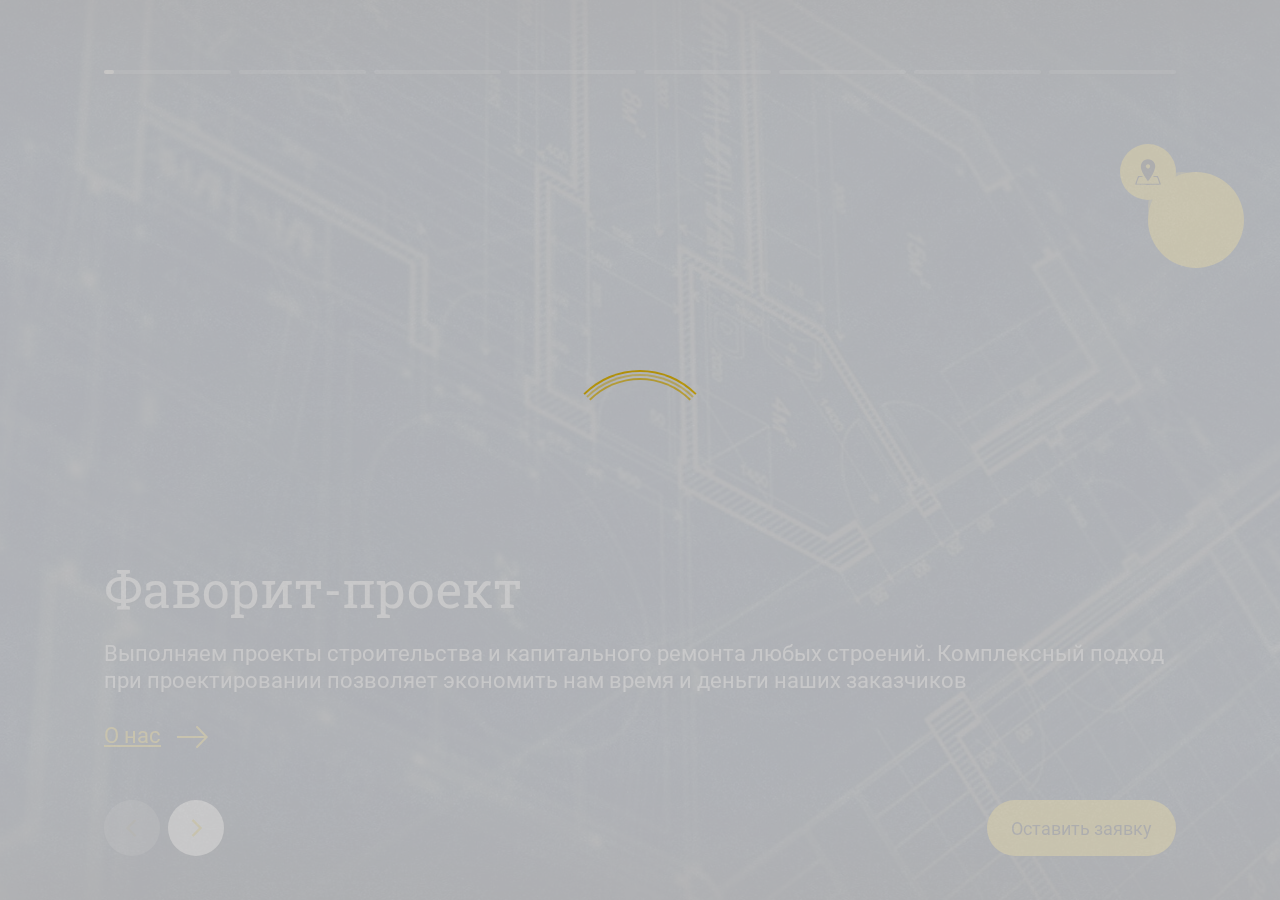
<file: index.html>
<!DOCTYPE html>
<html lang="ru">

<head>
  <meta charset="UTF-8">
  <meta http-equiv="X-UA-Compatible" content="IE=edge">
  <meta name="viewport" content="width=device-width, initial-scale=1.0">
  <!-- meta name="author" content="tarantul web development zone | www.tarantul.zone" / -->
  <meta name="description" content="Приглашаю мужчин и пары из Москвы и МО на банную программу для отдыха и наслаждения, включающую в себя нежные парения в бане и авторский чувственный массаж">
  <!--link rel="canonical" href=""-->
  <link rel="preconnect" href="https://fonts.googleapis.com">
  <link rel="preconnect" href="https://fonts.gstatic.com" crossorigin>
  <link href="https://fonts.googleapis.com/css2?family=Roboto+Slab:wght@600&display=swap" rel="stylesheet">
  <link href="https://fonts.googleapis.com/css2?family=Roboto:wght@400&display=swap" rel="stylesheet">

  <!--link href="fonts/Roboto/Slab/Bold/style.css?1231" rel="stylesheet">
  <link href="fonts/Roboto/Classic/Bold/style.css?1231" rel="stylesheet"-->

  <style>
    body,
    .preloader {
      overflow: hidden;
    }

    body,
    .content_font {
      font-family: "Roboto", serif;
    }

    strong,
    .accent_font {
      font-family: "Roboto Slab", serif;
    }

    a,
    .accent_color {
      color: #fc0;
    }

    .accent_bg_color {
      background-color: #fc0;
    }

    .accent_fill svg g,
    .accent_fill svg path {
      fill: #fc0 !important;
    }

    .content_color {
      color: #fff;
    }

    .content_bg_color {
      background-color: #fff;
    }

    .content_fill svg g,
    .content_fill svg path {
      fill: #000 !important;
    }

    .preloader {
      position: absolute;
      top: 0;
      right: 0;
      bottom: 0;
      left: 0;
      z-index: 1000;
      align-items: center;
      justify-content: center;
      padding: 24px;
      padding: clamp(24px, 7.5vw, 96px);
      background-color: #FFF;
    }

    .preloader.opened {
      display: flex;
      transform: translate(0, 0);
    }

    .preloader:not(.opened) {
      display: none;
      transform: translate(0, -100%);
    }

    .preloader>div {
      position: relative;
    }

    .preloader>div:not(.logo),
    .preloader>div:not(.logo):before,
    .preloader>div:not(.logo):after {
      border-radius: 50%;
      border: 2px solid transparent;
      border-top-color: #fc0;
      animation-name: preloader;
    }

    .preloader>div,
    .preloader>.logo svg {
      width: 100%;
      height: 100%;
      max-width: 160px;
      max-height: 160px;
    }

    .preloader>div:not(.logo) {
      animation-duration: 2s;
    }

    .preloader>div:not(.logo):before,
    .preloader>div:not(.logo):after {
      content: "";
      position: absolute;
    }

    .preloader>div:not(.logo):before {
      top: 2px;
      left: 2px;
      right: 2px;
      bottom: 2px;
      animation-duration: 3s;
      opacity: .5;
    }

    .preloader>div:not(.logo):after {
      top: 6px;
      left: 6px;
      right: 6px;
      bottom: 6px;
      animation-duration: 1.5s;
      opacity: .75;
    }

    @keyframes preloader {
      0% {
        transform: rotate(0deg);
      }

      100% {
        transform: rotate(360deg);
      }
    }

    .preloader.opened+.wrapper {
      opacity: 0;
    }

    .preloader.opened {
      opacity: 1;
    }

    @keyframes pulse {
      from {
        transform: scale3d(1, 1, 1);
      }

      50% {
        transform: scale3d(1.05, 1.05, 1.05);
      }

      to {
        transform: scale3d(1, 1, 1);
      }
    }

    .preloader>div,
    .preloader>div:before,
    .preloader>div:after {
      animation-timing-function: linear;
      animation-iteration-count: infinite;
      animation-fill-mode: both;
    }

    .preloader>.logo {
      animation-name: pulse;
      animation-duration: 1.5s;
    }
  </style>

  <script defer src="https://ajax.googleapis.com/ajax/libs/jquery/3.7.0/jquery.min.js"></script>
  <!--script defer src="https://cdn.jsdelivr.net/npm/swiper@9/swiper-bundle.min.js"></script-->
  <!--script defer src="js/jquery.min.js"></script-->
  <script defer src="js/template.js"></script>
  <script defer src="js/swiper.min.js"></script>
  <script>
    function loadJS(source) {
      "use strict";
      var s = document.getElementsByTagName("head")[0],
        sc = document.createElement("script");
      sc.defer = true;
      sc.src = source + "?" + Date.now();
      s.appendChild(sc);
      return false;
    }

    function loadCSS(source) {
      "use strict";
      let s = document.getElementsByTagName("head")[0];
      let sc = document.createElement("link");
      sc.rel = "stylesheet";
      sc.href = source + "?" + Date.now();
      s.appendChild(sc);
      return false;
    }

    let jsonCSS = JSON.parse('[{"source":"css/reset.css"},{"source":"css/style.css"},{"source":"css/button.css"},{"source":"css/swiper.css"},{"source":"css/contacts.css"}]');
    jsonCSS.forEach(function(e, i) {
      setTimeout(function() {
        loadCSS(jsonCSS[i].source);
      }, 250);
    });
  </script>
  <title>«ФАВОРИТ-ПРОЕКТ» — проектирование и строительство</title>
</head>

<body class="circle" style="background-image:url(img/bg.jpg?31052023)">

  <div class="preloader opened">
    <div></div>
    <!--div class="logo">
      <svg width="111" height="140" viewBox="0 0 111 140" fill="none" xmlns="http://www.w3.org/2000/svg">
        <path d="M13.4282 50.8541C13.4282 30.0114 28.4349 12.5036 48.2771 8.66854C48.2771 8.33506 48.4438 8.00157 48.4438 7.66809C27.9347 11.3364 12.4277 29.3445 12.4277 50.8541V61.3588C12.7612 61.3588 13.0947 61.192 13.4282 61.0253V50.8541Z" fill="##fc0"></path>
        <path d="M83.6261 17.8393C84.1263 17.8393 84.4598 17.6726 84.96 17.6726C78.7906 12.3368 71.1205 8.66853 62.6167 7.50134C62.4499 7.83483 62.4499 8.16831 62.2832 8.50179C70.2868 9.50224 77.6234 12.8371 83.6261 17.8393Z" fill="#fc0"></path>
        <path d="M99.2999 42.35C98.9665 42.5167 98.7997 42.6835 98.4662 42.8502C98.9665 45.3513 99.1332 48.0192 99.1332 50.8538V84.7023V95.8739C99.1332 119.551 79.958 138.726 56.2807 138.726C37.6057 138.726 21.7652 126.721 15.9293 110.214C14.2619 105.712 13.4282 100.876 13.4282 95.8739V94.2065L13.2614 94.3732C13.0947 94.7067 12.7612 95.0402 12.4277 95.207V95.8739C12.4277 100.876 13.2614 105.545 14.7621 110.047C20.5981 127.221 37.1054 139.727 56.2807 139.727C78.2905 139.727 96.4653 123.386 99.6334 102.377C99.9669 100.209 100.134 98.0416 100.134 95.8739V50.8538C100.134 48.0192 99.8002 45.1846 99.2999 42.35Z" fill="#fc0"></path>
        <path d="M20.5996 44.518C21.0998 43.1841 22.6005 42.3504 23.9344 42.5171C25.2684 42.6839 26.6023 43.5176 27.436 44.518C25.1016 43.5176 22.6005 43.5176 20.5996 44.518Z" fill="#fc0"></path>
        <path d="M26.6013 82.3682C27.7685 80.8675 27.6017 78.5331 26.4345 77.1992C26.9348 78.1997 26.4345 79.5336 25.7676 80.534C25.1006 81.5345 24.2669 82.3682 23.9334 83.5354C23.5999 84.7026 23.7667 86.0365 24.7671 86.7035C24.4337 85.8698 24.6004 84.8693 24.9339 84.2023C25.4341 83.3686 26.1011 82.8684 26.6013 82.3682Z" fill="#fc0"></path>
        <path d="M19.5991 102.877C19.5991 97.3749 25.2683 100.043 27.2692 104.378C29.6035 109.214 38.9411 108.38 37.9406 102.21C34.9393 106.546 32.6049 104.712 32.6049 102.044C32.6049 99.3758 28.6031 96.5412 26.4355 100.376C24.7681 96.708 29.2701 95.0405 29.2701 95.0405C22.4337 91.2055 30.4373 87.8707 25.9352 88.2042C24.768 88.2042 23.4341 87.5372 22.7672 86.5367C21.7667 85.3696 22.2669 83.7021 22.7672 82.2015C23.6009 80.3673 24.7681 78.5332 25.6018 76.5323C26.4355 74.5314 26.6022 72.3637 25.6018 70.5296C24.9348 69.3624 23.9343 68.5287 23.2674 67.5282C21.6 65.0271 22.2669 61.5256 24.4346 59.6914C25.2683 59.0244 26.102 58.6909 27.1024 58.6909C28.1029 58.6909 29.1033 59.3579 29.4368 60.1916C29.7703 61.1921 29.4368 62.3593 28.6031 63.193C27.7694 63.8599 26.7689 64.1934 25.6018 64.3601C26.2687 65.5273 27.9361 65.6941 28.9366 65.0271C30.1038 64.3601 30.7707 63.193 31.271 62.0258C32.1047 59.8581 32.4382 57.5238 32.1047 55.3561C31.7712 53.0217 30.9375 50.6874 30.7707 48.353C30.7707 45.6851 31.7712 43.184 33.2719 41.0164C34.7725 38.8487 36.6067 37.0146 38.4408 35.1804C35.106 36.3476 32.1047 38.682 30.2705 41.6833C29.4368 43.0173 28.9366 44.3512 27.6026 45.1849C26.6022 45.8519 25.435 46.0186 24.1011 46.1853C22.9339 46.3521 21.6 46.3521 20.5995 46.8523C19.4323 47.3525 18.4319 48.353 18.5986 49.5202C19.4323 49.0199 20.4328 48.6865 21.4332 49.02C22.4337 49.3534 22.9339 50.5206 22.6004 51.5211C22.2669 52.5215 20.933 52.855 19.9326 52.855C18.9321 52.855 17.5982 52.855 16.7645 53.3552C14.7636 54.8559 16.2643 58.5242 14.4301 60.3584C14.0966 60.6918 13.5964 61.0253 13.0962 61.1921C12.7627 61.3588 12.4292 61.3588 12.0957 61.5255C11.7622 61.6923 11.262 61.6923 10.9285 61.6923C9.76133 62.0258 8.42741 62.526 7.92719 63.6932C8.26067 62.6927 9.92808 62.6927 10.4283 63.6932C10.9285 64.5269 10.595 65.8608 9.76134 66.361C8.92763 67.028 7.92719 67.5282 6.92674 67.1948C1.25754 65.8608 0.423828 71.53 0.423828 71.53C1.75776 71.53 3.25843 72.5305 3.59191 73.8644C3.92539 75.1983 2.75821 76.8657 1.25753 76.699C1.09079 77.8662 2.59146 78.8666 3.75865 78.5332C4.92584 78.3664 6.09303 77.5327 6.92674 76.5323C7.42696 75.8653 8.42741 75.6986 9.5946 76.032C11.262 76.5323 11.5955 78.6999 10.7618 80.2006C10.2616 81.0343 8.76089 81.5345 7.09348 81.5345C5.42607 81.5345 2.7582 81.201 2.7582 84.7026C2.7582 84.7026 4.59236 82.2015 6.92674 83.7021C8.26067 84.5358 5.25932 86.8702 6.75999 88.5376C9.26111 84.5358 13.0962 90.7053 9.92808 92.7062C8.92763 93.3731 7.5937 93.7066 5.5928 91.8725C4.92584 94.5403 6.75999 95.7075 8.26066 96.041C9.59459 96.3745 11.0953 96.2077 12.0957 95.374C12.4292 95.2073 12.7627 94.8738 12.9294 94.5403L13.0962 94.3736C13.7631 93.5399 15.0971 93.0396 16.0975 93.5399C14.4301 94.0401 13.4296 103.044 19.5991 102.877Z" fill="#fc0"></path>
        <path d="M19.5991 102.877C19.5991 97.3749 25.2683 100.043 27.2692 104.378C29.6035 109.214 38.9411 108.38 37.9406 102.21C34.9393 106.546 32.6049 104.712 32.6049 102.044C32.6049 99.3758 28.6031 96.5412 26.4355 100.376C24.7681 96.708 29.2701 95.0405 29.2701 95.0405C22.4337 91.2055 30.4373 87.8707 25.9352 88.2042C24.768 88.2042 23.4341 87.5372 22.7672 86.5367C21.7667 85.3696 22.2669 83.7021 22.7672 82.2015C23.6009 80.3673 24.7681 78.5332 25.6018 76.5323C26.4355 74.5314 26.6022 72.3637 25.6018 70.5296C24.9348 69.3624 23.9343 68.5287 23.2674 67.5282C21.6 65.0271 22.2669 61.5256 24.4346 59.6914C25.2683 59.0244 26.102 58.6909 27.1024 58.6909C28.1029 58.6909 29.1033 59.3579 29.4368 60.1916C29.7703 61.1921 29.4368 62.3593 28.6031 63.193C27.7694 63.8599 26.7689 64.1934 25.6018 64.3601C26.2687 65.5273 27.9361 65.6941 28.9366 65.0271C30.1038 64.3601 30.7707 63.193 31.271 62.0258C32.1047 59.8581 32.4382 57.5238 32.1047 55.3561C31.7712 53.0217 30.9375 50.6874 30.7707 48.353C30.7707 45.6851 31.7712 43.184 33.2719 41.0164C34.7725 38.8487 36.6067 37.0146 38.4408 35.1804C35.106 36.3476 32.1047 38.682 30.2705 41.6833C29.4368 43.0173 28.9366 44.3512 27.6026 45.1849C26.6022 45.8519 25.435 46.0186 24.1011 46.1853C22.9339 46.3521 21.6 46.3521 20.5995 46.8523C19.4323 47.3525 18.4319 48.353 18.5986 49.5202C19.4323 49.0199 20.4328 48.6865 21.4332 49.02C22.4337 49.3534 22.9339 50.5206 22.6004 51.5211C22.2669 52.5215 20.933 52.855 19.9326 52.855C18.9321 52.855 17.5982 52.855 16.7645 53.3552C14.7636 54.8559 16.2643 58.5242 14.4301 60.3584C14.0966 60.6918 13.5964 61.0253 13.0962 61.1921C12.7627 61.3588 12.4292 61.3588 12.0957 61.5255C11.7622 61.6923 11.262 61.6923 10.9285 61.6923C9.76133 62.0258 8.42741 62.526 7.92719 63.6932C8.26067 62.6927 9.92808 62.6927 10.4283 63.6932C10.9285 64.5269 10.595 65.8608 9.76134 66.361C8.92763 67.028 7.92719 67.5282 6.92674 67.1948C1.25754 65.8608 0.423828 71.53 0.423828 71.53C1.75776 71.53 3.25843 72.5305 3.59191 73.8644C3.92539 75.1983 2.75821 76.8657 1.25753 76.699C1.09079 77.8662 2.59146 78.8666 3.75865 78.5332C4.92584 78.3664 6.09303 77.5327 6.92674 76.5323C7.42696 75.8653 8.42741 75.6986 9.5946 76.032C11.262 76.5323 11.5955 78.6999 10.7618 80.2006C10.2616 81.0343 8.76089 81.5345 7.09348 81.5345C5.42607 81.5345 2.7582 81.201 2.7582 84.7026C2.7582 84.7026 4.59236 82.2015 6.92674 83.7021C8.26067 84.5358 5.25932 86.8702 6.75999 88.5376C9.26111 84.5358 13.0962 90.7053 9.92808 92.7062C8.92763 93.3731 7.5937 93.7066 5.5928 91.8725C4.92584 94.5403 6.75999 95.7075 8.26066 96.041C9.59459 96.3745 11.0953 96.2077 12.0957 95.374C12.4292 95.2073 12.7627 94.8738 12.9294 94.5403L13.0962 94.3736C13.7631 93.5399 15.0971 93.0396 16.0975 93.5399C14.4301 94.0401 13.4296 103.044 19.5991 102.877Z" fill="#fc0"></path>
        <path d="M109.805 3.66638C108.138 10.8363 103.469 16.5055 93.9646 17.1724C90.9633 17.3392 87.7952 17.3392 84.9606 17.6726C84.4604 17.6726 84.1269 17.6726 83.6267 17.8394C78.1242 18.5063 73.7889 20.1738 73.7889 26.8434C73.6222 37.3481 76.29 46.3521 64.6182 49.02C64.6182 49.02 64.6182 48.1863 64.6182 47.6861C65.2851 47.3526 65.9521 47.1859 66.619 46.6856C69.1202 45.185 70.1206 41.8501 68.7867 39.1823C68.9534 41.0164 67.6195 42.5171 66.2856 43.5175C65.7853 44.0178 65.1184 44.3513 64.6182 44.6847C64.6182 44.1845 64.6182 43.851 64.4514 43.3508C64.6182 43.1841 64.7849 43.1841 64.9516 43.0173C67.4527 41.5167 68.4532 38.1818 67.1193 35.514C67.286 37.3481 64.6181 40.1827 63.9512 40.1827C62.9507 32.8461 60.4496 26.1765 54.1134 23.1751C45.6096 19.0066 41.4411 26.6767 40.7741 28.8443C40.7741 29.0111 40.6074 29.1778 40.2739 29.1778C38.273 29.678 33.771 31.0119 32.4371 33.3463C32.1036 33.8465 32.7706 34.3468 33.2708 34.18C35.4384 33.0128 40.2739 31.3454 44.109 33.6798L38.7733 40.1827L45.9431 35.514C46.2766 35.8475 46.4433 36.3477 46.7768 36.6812C51.6123 44.8515 35.7719 55.5229 36.2721 71.6968C36.6056 87.8707 53.113 91.0388 73.4554 89.8716C77.4572 89.7049 84.2936 89.3714 88.6289 89.3714C90.9633 89.3714 92.9642 91.2055 93.1309 93.5399C93.1309 93.5399 93.1309 93.5399 93.1309 93.7067C93.1309 95.5408 92.2972 97.2082 90.6298 97.8752C84.2936 100.71 79.9584 105.379 76.957 110.881C74.7894 111.215 69.9539 112.215 66.9525 114.216C69.1202 114.549 71.2878 114.549 73.2887 114.383C68.4532 115.716 62.117 117.717 57.4483 119.218C59.4492 119.885 62.117 119.885 64.9516 119.552C58.6155 121.552 50.9454 123.387 44.6092 122.553C47.6105 125.721 54.7804 125.387 61.7835 124.054C60.9498 124.387 60.1161 124.721 59.4492 125.054C59.4492 125.054 51.6123 127.722 45.1094 125.054C46.9436 126.888 49.1112 128.222 50.9454 129.056C38.1063 126.388 36.7724 117.717 36.6056 116.884C36.9391 121.886 39.607 125.554 42.6083 127.889C32.2703 122.72 29.4357 110.047 29.4357 110.047C29.1023 115.216 30.2694 119.218 32.1036 122.386C25.2672 114.883 25.4339 103.878 25.4339 103.878C24.4335 107.046 24.1 109.881 24.4335 112.382C23.0996 110.381 21.4321 107.88 19.2645 106.379C19.598 109.214 20.7652 111.881 21.7656 113.716L20.9319 113.215C19.2645 110.881 17.2636 107.379 16.7634 103.544C15.9297 106.046 15.9297 108.547 15.9297 110.548C16.0964 111.048 16.2632 111.548 16.5967 112.048C16.5967 112.215 16.7634 112.382 16.7634 112.548C16.9301 112.882 17.0969 113.215 17.2636 113.549C17.4304 113.716 17.4304 113.882 17.5971 114.216C17.7638 114.549 17.9306 114.883 18.0973 115.05C18.2641 115.216 18.2641 115.383 18.4308 115.717C18.5975 116.05 18.7643 116.217 18.931 116.55C19.0978 116.717 19.0978 117.05 19.2645 117.217C19.4313 117.551 19.598 117.717 19.7647 118.051C19.9315 118.218 20.0982 118.551 20.0982 118.718C20.265 119.051 20.4317 119.218 20.5984 119.552C20.7652 119.718 20.9319 120.052 21.0987 120.219C21.2654 120.385 21.4322 120.719 21.5989 120.885C21.7656 121.052 21.9324 121.219 22.0991 121.552C22.2659 121.719 22.4326 122.053 22.5993 122.219C22.7661 122.386 22.9328 122.553 23.0996 122.886C23.2663 123.053 23.4331 123.387 23.5998 123.553C23.7665 123.72 23.9333 123.887 24.1 124.22C24.2668 124.387 24.4335 124.721 24.6002 124.887C24.767 125.054 24.9337 125.221 25.1005 125.388C25.2672 125.554 25.4339 125.888 25.7674 126.054C25.9342 126.221 26.1009 126.388 26.2677 126.555C26.4344 126.721 26.6011 126.888 26.9346 127.222C27.1014 127.388 27.2681 127.555 27.4348 127.722C27.6016 127.889 27.9351 128.055 28.1018 128.389C28.2685 128.556 28.4353 128.722 28.7688 128.889C28.9355 129.056 29.269 129.223 29.4357 129.389C29.6025 129.556 29.7692 129.723 30.1027 129.89C30.2694 130.056 30.6029 130.223 30.7697 130.39C30.9364 130.556 31.2699 130.723 31.4366 130.89C31.6034 131.057 31.9369 131.223 32.1036 131.39C32.2703 131.557 32.6038 131.724 32.7706 131.89C32.9373 132.057 33.2708 132.224 33.4375 132.391C33.6043 132.557 33.9377 132.724 34.1045 132.891C34.2712 133.058 34.6047 133.224 34.7715 133.391C34.9382 133.558 35.2717 133.725 35.4384 133.725C35.6052 133.891 35.9387 134.058 36.1054 134.225C36.2721 134.392 36.6056 134.558 36.7723 134.558C37.1058 134.725 37.2726 134.892 37.6061 134.892C37.7728 135.058 38.1063 135.059 38.273 135.225C38.6065 135.392 38.7732 135.392 39.1067 135.559C39.2735 135.725 39.607 135.725 39.7737 135.892C40.1072 136.059 40.2739 136.059 40.6074 136.226C40.7741 136.392 41.1076 136.392 41.2744 136.559C41.6079 136.726 41.7746 136.726 42.1081 136.893C42.4416 137.059 42.6083 137.059 42.9418 137.226C43.2753 137.393 43.442 137.393 43.7755 137.56C44.109 137.56 44.2757 137.726 44.6092 137.726C44.9427 137.726 45.1094 137.893 45.4429 137.893C45.7764 137.893 45.9431 138.06 46.2766 138.06C46.6101 138.06 46.7768 138.227 47.1103 138.227C47.4438 138.227 47.6105 138.393 47.944 138.393C48.2775 138.393 48.4442 138.56 48.7777 138.56C49.1112 138.56 49.278 138.727 49.6114 138.727C49.9449 138.727 50.2784 138.894 50.4451 138.894C50.7786 138.894 50.9454 138.894 51.2788 139.06C51.6123 139.06 51.9458 139.06 52.1126 139.227C52.446 139.227 52.6128 139.227 52.9463 139.227C53.2797 139.227 53.6132 139.227 53.9467 139.227C54.2802 139.227 54.4469 139.227 54.7804 139.227C55.1139 139.227 55.4474 139.227 55.7809 139.227C56.1143 139.227 56.2811 139.227 56.6146 139.227C56.7813 139.227 57.1148 139.227 57.2815 139.227C57.7818 139.227 58.282 139.227 58.7822 139.227C58.9489 139.227 59.2824 139.227 59.4492 139.227C79.9584 138.06 96.6325 122.219 99.3003 102.21C99.6338 100.043 99.6338 97.8752 99.6338 95.7076V85.2029C97.7997 76.8658 89.9628 69.3624 75.4563 63.3598C75.4563 63.193 85.6275 64.3602 85.961 54.0222C85.961 53.8555 95.4653 55.6897 94.7983 44.3512C94.7983 44.3512 96.966 44.518 98.9669 43.5175C99.3003 43.3508 99.6338 43.1841 99.8006 43.0173C101.968 41.5167 103.636 38.5153 102.135 32.3459C102.302 32.3459 110.305 29.8448 107.304 20.8407C106.97 20.1738 113.64 17.1724 109.805 3.66638ZM31.2699 126.888H31.1032H30.9364C30.7697 126.721 27.1014 122.886 27.2681 120.552C27.2681 120.552 27.2681 120.385 27.4348 120.385H27.6016C27.6016 120.385 27.7683 120.385 27.7683 120.552V120.719C27.6016 122.72 31.2699 126.555 31.2699 126.555V126.721V126.888ZM33.4375 124.22C33.4375 124.054 33.6043 123.887 33.6043 123.887C33.771 123.887 33.9378 124.054 33.9378 124.054C34.1045 126.888 38.1063 128.722 38.1063 128.722C38.273 128.722 38.273 128.889 38.273 129.056C38.273 129.223 38.1063 129.223 38.1063 129.223C38.1063 129.223 38.1063 129.223 37.9395 129.223C37.7728 129.223 33.771 127.388 33.4375 124.22ZM43.9422 134.058C43.9422 134.225 43.7755 134.225 43.7755 134.225C43.7755 134.225 43.7755 134.225 43.6088 134.225C43.442 134.225 38.6065 132.391 37.7728 131.223V131.057C37.7728 131.057 37.7728 130.89 37.9395 130.89H38.1063C38.1063 130.89 38.273 130.89 38.273 131.057C38.7732 131.89 41.9413 133.224 43.9422 133.891C43.9422 133.891 44.109 133.891 44.109 134.058C43.9422 133.891 43.9422 134.058 43.9422 134.058ZM52.6128 134.392C52.6128 134.392 52.2793 134.392 51.7791 134.392C50.6119 134.392 48.611 134.225 46.4433 132.724C46.2766 132.724 46.2766 132.557 46.4433 132.391L46.6101 132.224H46.7768C49.7782 134.225 52.6128 133.725 52.6128 133.725C52.7795 133.725 52.9463 133.725 52.9463 133.891C52.9463 134.225 52.7795 134.392 52.6128 134.392ZM79.1246 21.1742C80.2918 20.007 82.126 19.5068 84.2936 19.6735C84.4604 19.6735 84.4604 19.8403 84.4604 20.007C84.4604 20.1738 84.2936 20.1738 84.1269 20.1738C81.9592 19.8403 80.4586 20.3405 79.2914 21.5077C76.957 23.8421 77.7907 28.3441 77.7907 28.3441C77.7907 28.5108 77.7907 28.6776 77.624 28.6776C77.4572 28.6776 77.4572 28.5108 77.2905 28.5108C77.4572 28.3441 76.6235 23.6753 79.1246 21.1742ZM92.9642 29.3445C93.1309 29.3445 93.2976 29.3445 93.2976 29.5113C93.2976 29.678 93.2977 29.8448 93.1309 29.8448C92.6307 29.8448 91.9637 30.0115 91.2968 30.0115C87.295 30.0115 83.6266 28.5108 83.4599 28.3441C83.2932 28.3441 83.2932 28.1774 83.2932 28.0106C83.2932 27.8439 83.4599 27.8439 83.6267 27.8439C83.7934 28.0106 88.4622 30.0115 92.9642 29.3445ZM77.4572 39.8492C77.4572 39.6825 77.624 39.6825 77.7907 39.8492L77.9575 40.016V40.1827C77.9575 40.1827 76.4568 42.5171 76.957 44.518C77.1237 45.3517 77.7907 46.0187 78.6244 46.5189C78.7912 46.5189 78.7912 46.6856 78.7912 46.8524C78.7912 47.0191 78.6244 47.0191 78.6244 47.0191C78.6244 47.0191 78.6244 47.0191 78.4577 47.0191C77.4572 46.5189 76.7903 45.6852 76.4568 44.6847C75.7898 42.3504 77.4572 39.8492 77.4572 39.8492ZM76.29 50.6874C76.4568 50.5207 76.6235 50.6874 76.6235 50.6874C76.6235 50.6874 78.4577 53.0218 82.4595 53.1885H82.6262V53.3553C82.6262 53.522 82.4595 53.6888 82.2927 53.6888C77.9575 53.522 76.1233 51.1876 76.1233 51.0209C76.1233 50.8542 76.1233 50.6874 76.29 50.6874ZM81.2923 40.8497C81.2923 40.6829 81.459 40.6829 81.6258 40.8497C81.6258 40.8497 83.6267 42.1836 86.1278 42.6838C86.1278 42.6838 86.2945 42.6838 86.2945 42.8506V43.0173C86.2945 43.1841 86.1278 43.1841 85.961 43.1841C83.2932 42.6838 81.2923 41.3499 81.1255 41.3499C81.2923 41.0164 81.2923 41.0164 81.2923 40.8497ZM66.2856 50.5207C66.4523 50.3539 66.619 50.3539 66.619 50.5207C66.619 50.5207 68.9534 52.6883 73.122 52.5216C73.2887 52.5216 73.4554 52.6883 73.4554 52.855C73.4554 53.0218 73.2887 53.1885 73.122 53.1885C72.9552 53.1885 72.7885 53.1885 72.6217 53.1885C68.6199 53.1885 66.2856 51.0209 66.2856 51.0209C66.2856 50.8542 66.2856 50.6874 66.2856 50.5207ZM60.2829 67.5283C60.2829 67.3615 60.4496 67.3615 60.6164 67.3615C60.6164 67.3615 63.7844 68.8622 66.1188 68.362H66.2856L66.4523 68.5287V68.6955L66.2856 68.8622C65.9521 68.8622 65.6186 69.029 65.2851 69.029C62.9507 69.029 60.6164 67.8618 60.4496 67.8618C60.2829 67.695 60.2829 67.5283 60.2829 67.5283ZM57.615 61.3589V61.1921C57.615 61.1921 57.615 61.0254 57.7818 61.0254H57.9485C57.9485 61.0254 58.1152 61.0254 58.1152 61.1921C58.282 61.3589 60.6164 64.1935 64.4514 64.1935C64.6182 64.1935 64.7849 64.3602 64.7849 64.5269C64.7849 64.6937 64.6182 64.8604 64.4514 64.8604C60.2829 64.6937 57.615 61.5256 57.615 61.3589ZM63.1175 73.531H63.2842C63.2842 73.531 69.4536 73.3642 71.6213 70.3629L71.788 70.1961H71.9548C72.1215 70.1961 72.1215 70.3629 71.9548 70.5296C69.6204 73.6977 63.451 73.8645 63.1175 74.0312C62.9507 74.0312 62.784 73.8644 62.784 73.6977C62.9507 73.6977 62.9507 73.6977 63.1175 73.531ZM70.2874 60.8586C69.6204 61.3589 68.7867 61.5256 67.6195 61.5256C66.1188 61.5256 64.6182 61.0254 64.4514 61.0254C64.4514 61.0254 64.2847 61.0254 64.2847 60.8586V60.6919C64.2847 60.5252 64.4514 60.5252 64.6182 60.5252C64.6182 60.5252 68.1197 61.6923 69.9539 60.3584C70.1206 60.3584 70.2874 60.3584 70.2874 60.3584V60.5252C70.4541 60.8586 70.2874 60.8586 70.2874 60.8586ZM65.2851 57.0236H65.4519H65.6186L65.7853 57.1903V57.3571C65.7853 57.3571 65.6186 57.3571 65.6186 57.5238H65.4519C62.117 57.5238 59.9494 54.5225 59.9494 54.3557V54.189C59.9494 54.189 59.9494 54.0222 60.1161 54.0222H60.2829C60.2829 54.0222 60.4496 54.0222 60.4496 54.189C60.1161 54.0222 62.2838 57.0236 65.2851 57.0236ZM61.7835 47.0191C61.9503 47.0191 62.117 47.1859 62.117 47.3526C62.117 48.353 62.4505 51.1876 63.451 51.8546C63.6177 51.8546 63.6177 52.0214 63.6177 52.1881L63.451 52.3548H63.2842C61.7835 51.5211 61.6168 47.6861 61.6168 47.5193C61.4501 47.1859 61.6168 47.0191 61.7835 47.0191ZM60.4496 43.6843C60.2829 43.6843 60.1161 43.5175 60.1161 43.3508C60.1161 40.016 58.1152 36.5144 58.1152 36.3477C58.1152 36.1809 58.1152 36.0142 58.282 36.0142H58.4487C58.4487 36.0142 58.6155 36.0142 58.6155 36.1809C58.7822 36.3477 60.7831 39.8492 60.7831 43.3508C60.7831 43.5175 60.6164 43.6843 60.4496 43.6843ZM56.7813 29.0111C56.948 28.8443 57.1148 28.8443 57.1148 29.0111C57.2815 29.1778 59.7826 31.6789 59.9494 33.6798V33.8466L59.7826 34.0133C59.6159 34.0133 59.4492 33.8466 59.4492 33.8466C59.2824 32.0124 56.7813 29.5113 56.7813 29.5113V29.3445C56.7813 29.1778 56.7813 29.1778 56.7813 29.0111ZM55.9476 42.8506C55.9476 42.8506 55.9476 42.6838 56.1143 42.6838H56.2811C56.2811 42.6838 56.4478 42.6838 56.4478 42.8506V43.0173C56.1143 47.5193 58.9489 49.5202 58.9489 49.5202L59.1157 49.687V49.8537L58.9489 50.0205H58.7822C58.4487 49.8537 55.6141 47.6861 55.9476 42.8506ZM56.9481 70.6964C57.1148 70.8631 57.1148 71.0298 57.1148 71.0298C57.1148 71.1966 56.9481 71.1966 56.9481 71.1966C56.9481 71.1966 56.948 71.1966 56.7813 71.1966C50.2784 68.0285 53.4465 59.358 53.4465 59.358C53.4465 59.1912 53.6132 59.1912 53.78 59.1912C53.9467 59.1912 53.9467 59.358 53.9467 59.5247C53.78 59.5247 50.7786 67.695 56.9481 70.6964ZM54.1134 51.6879C54.1134 51.6879 51.6123 55.0227 50.9454 57.1903C50.9454 57.3571 50.7786 57.3571 50.6119 57.3571C50.6119 57.3571 50.4451 57.3571 50.4451 57.1903V57.0236C51.1121 54.6892 53.6132 51.5211 53.6132 51.3544L53.78 51.1876H53.9467C54.1134 51.3544 54.2802 51.5211 54.1134 51.6879ZM50.1117 35.6807C50.2784 35.6807 50.4451 35.6807 50.4451 35.8474C50.4451 36.0142 52.2793 39.5158 51.2788 42.3504C51.2788 42.5171 51.1121 42.5171 51.1121 42.5171C51.1121 42.5171 51.1121 42.5171 50.9454 42.5171C50.9454 42.5171 50.7786 42.5171 50.7786 42.3504V42.1836C51.7791 39.5158 50.1117 36.1809 50.1117 36.0142C49.9449 35.8474 50.1117 35.6807 50.1117 35.6807ZM46.1099 50.1872L46.2766 50.0205H46.4433L46.6101 50.1872V50.3539C46.6101 50.3539 43.2753 54.0222 43.1085 56.0231C43.1085 56.1899 42.9418 56.1899 42.775 56.1899C42.775 56.1899 42.6083 56.1899 42.6083 56.0231V55.8564C42.775 54.0222 46.1099 50.3539 46.1099 50.1872ZM46.2766 76.0321C46.4433 76.1988 46.4433 76.3656 46.2766 76.3656L46.1099 76.5323H45.9431C43.7755 74.6982 44.6092 71.1966 44.6092 71.0298C44.6092 70.8631 44.7759 70.8631 44.9427 70.8631C45.1094 70.8631 45.1094 71.0298 45.1094 71.1966C45.1094 71.1966 44.2757 74.3647 46.2766 76.0321ZM44.6092 62.1926C44.6092 62.3593 44.4424 62.3593 44.2757 62.3593C44.2757 62.3593 44.109 62.3593 44.109 62.1926V62.0258C44.6092 59.0245 46.1099 57.1903 46.1099 57.0236C46.2766 56.8568 46.4433 56.8568 46.4433 57.0236C46.6101 57.1903 46.6101 57.3571 46.4433 57.3571C46.6101 57.5238 45.1094 59.358 44.6092 62.1926ZM40.9409 72.5305C40.7741 72.5305 40.6074 72.5305 40.6074 72.3638C39.4402 69.6959 40.4407 66.1944 40.4407 66.0276C40.4407 66.0276 40.4407 65.8609 40.6074 65.8609H40.7741C40.9409 65.8609 40.9409 66.0276 40.9409 66.1944C40.9409 66.1944 39.9404 69.6959 41.1076 72.197C41.1076 72.197 41.1076 72.3638 40.9409 72.5305ZM47.944 83.0352C47.944 83.202 47.7773 83.202 47.6105 83.202C44.7759 82.2015 42.1081 79.2002 41.9413 79.0334C41.7746 78.8667 41.9413 78.6999 41.9413 78.6999C42.1081 78.5332 42.2748 78.6999 42.2748 78.6999C42.4416 78.8667 44.9427 81.868 47.7773 82.7017C47.7773 82.7017 47.944 82.7017 47.944 82.8685C47.944 82.8685 47.944 82.8685 47.944 83.0352ZM48.1108 61.5256C47.2771 63.3598 46.7768 66.8613 46.7768 66.8613C46.7768 67.0281 46.6101 67.0281 46.4433 67.0281C46.4433 67.0281 46.2766 67.0281 46.2766 66.8613V66.6946C46.2766 66.5278 46.7768 63.193 47.6105 61.1921C47.6105 61.1921 47.6105 61.0254 47.7773 61.0254H47.944C47.944 61.0254 48.1108 61.0254 48.1108 61.1921C48.1108 61.3589 48.1108 61.5256 48.1108 61.5256ZM47.2771 30.0115C46.4433 30.0115 45.9431 29.3445 45.9431 28.6776C45.9431 28.5108 45.9431 28.5108 45.9431 28.3441C46.1099 27.6771 46.6101 27.1769 47.2771 27.1769C48.1108 27.1769 48.611 27.8439 48.611 28.5108C48.611 29.3445 48.1108 30.0115 47.2771 30.0115ZM49.4447 51.8546C49.4447 52.0213 49.2779 52.0213 49.2779 52.0213C49.2779 52.0213 49.2779 52.0213 49.1112 52.0213C48.9445 52.0213 48.9445 51.8546 48.9445 51.6879C50.1117 49.1867 53.6132 44.0178 53.6132 44.0178L53.78 43.851H53.9467L54.1134 44.0178V44.1845C53.78 44.8515 50.6119 49.5202 49.4447 51.8546ZM50.1117 73.6977H50.2784C50.2784 73.6977 50.4451 73.6977 50.4451 73.8645C50.4451 74.0312 51.9458 77.8662 54.9472 79.2002C54.9472 79.2002 55.1139 79.2002 55.1139 79.3669V79.5337C55.1139 79.7004 54.9472 79.7004 54.9472 79.7004C54.9472 79.7004 54.9472 79.7004 54.7804 79.7004C51.6123 78.3665 50.1117 74.3647 49.9449 74.1979C49.7782 73.8645 49.9449 73.6977 50.1117 73.6977ZM57.7818 84.3691C54.7804 84.0357 51.2789 81.868 51.1121 81.7013L50.9454 81.5346V81.3678L51.1121 81.2011H51.2788C51.4456 81.3678 54.7804 83.3687 57.615 83.7022C57.7817 83.7022 57.7818 83.8689 57.7818 84.0357C58.1152 84.3692 57.9485 84.3691 57.7818 84.3691ZM57.2815 75.3651C57.1148 75.1984 57.1148 75.0316 57.2815 75.0316C57.4483 74.8649 57.615 74.8649 57.615 75.0316C57.615 75.0316 62.4505 80.2006 70.6208 78.3665H70.7876L70.9543 78.5332V78.6999L70.7876 78.8667C69.6204 79.2002 68.4532 79.2002 67.286 79.2002C64.4514 79.2002 62.2838 78.3665 60.7831 77.6995C58.6155 76.8658 57.4483 75.5319 57.2815 75.3651ZM71.6213 87.3705L71.4545 87.5372C70.9543 87.704 70.2874 87.704 69.6204 87.704C66.7858 87.704 63.1175 87.2038 62.9507 87.2038C62.9507 87.2038 62.784 87.2038 62.784 87.037V86.8703C62.784 86.7035 62.9507 86.7035 63.1175 86.7035C63.1175 86.7035 68.9534 87.5372 71.4545 87.2038H71.6213L71.788 87.3705C71.6213 87.2038 71.6213 87.2038 71.6213 87.3705ZM77.1237 83.3687C73.9557 83.3687 69.4537 82.0348 69.4537 82.0348C69.4537 82.0348 69.2869 82.0348 69.2869 81.868V81.7013C69.2869 81.7013 69.2869 81.5346 69.4537 81.5346H69.6204C69.7871 81.5346 74.1224 82.8685 77.2905 82.8685C77.4572 82.8685 77.624 83.0352 77.624 83.202C77.4572 83.202 77.2905 83.3687 77.1237 83.3687ZM72.455 74.6982C72.6217 74.5314 76.1233 71.0299 79.4581 72.197C79.6249 72.197 79.6249 72.3638 79.6249 72.5305C79.6249 72.5305 79.6249 72.6973 79.4581 72.6973H79.2914C76.1233 71.5301 72.7885 75.0316 72.7885 75.0316H72.6217H72.455C72.455 75.0316 72.455 74.8649 72.455 74.6982ZM86.2945 86.5368C86.1278 86.7035 86.1278 86.7035 85.961 86.5368C82.7929 84.2024 79.1246 86.5368 78.9579 86.5368H78.7912C78.6244 86.5368 78.6244 86.5368 78.6244 86.3701V86.2033C78.6244 86.2033 78.6244 86.0366 78.7912 86.0366C78.7912 86.0366 82.9597 83.5354 86.2945 86.0366C86.2945 86.37 86.4613 86.5368 86.2945 86.5368ZM91.2968 81.5346C91.13 81.5346 91.13 81.3678 90.9633 81.3678C90.6298 78.8667 88.1287 77.8662 87.9619 77.8662C87.7952 77.8662 87.7952 77.6995 87.7952 77.5328C87.7952 77.366 87.9619 77.366 88.1287 77.366C88.2954 77.366 90.9633 78.5332 91.2968 81.3678C91.6302 81.3678 91.4635 81.3678 91.2968 81.5346ZM74.9561 115.717C74.9561 115.717 75.1228 115.55 74.9561 115.717C78.9579 114.049 83.4599 111.548 83.4599 111.548C83.6266 111.548 83.7934 111.548 83.7934 111.715C83.7934 111.881 83.7934 112.048 83.6267 112.048C83.4599 112.215 78.9579 114.716 75.1228 116.217C75.1228 116.217 75.1228 116.217 74.9561 116.217C74.7894 116.217 74.7894 116.217 74.7894 116.05C74.9561 115.883 74.9561 115.883 74.9561 115.717ZM66.4523 120.219C70.6208 120.052 75.6231 118.885 75.7898 118.885H75.9566L76.1233 119.051V119.218L75.9566 119.385C75.9566 119.385 70.7876 120.552 66.619 120.719C66.4523 120.719 66.2856 120.552 66.2856 120.552C66.2856 120.385 66.4523 120.219 66.4523 120.219ZM61.6168 126.054C65.6186 125.054 70.1206 123.22 70.6208 123.053H70.7876C70.7876 123.053 70.9543 123.053 70.9543 123.22C70.9543 123.387 70.9543 123.553 70.7876 123.553C70.7876 123.553 65.7853 125.554 61.7835 126.388C61.6168 126.388 61.6168 126.221 61.4501 126.221C61.4501 126.221 61.4501 126.221 61.6168 126.054ZM56.1143 129.223C56.1143 129.056 56.2811 129.056 56.4478 129.056C59.7826 130.056 62.4505 128.722 62.4505 128.556H62.6172C62.6172 128.556 62.784 128.556 62.784 128.722V128.889C62.784 128.889 62.784 129.056 62.6172 129.056C62.6172 129.056 60.9498 129.89 58.7822 129.89C57.9485 129.89 57.1148 129.723 56.1143 129.556C56.2811 129.556 56.1143 129.389 56.1143 129.223ZM55.7809 132.891C55.4474 132.891 55.1139 132.891 54.9472 132.891C54.9472 132.891 54.7804 132.891 54.7804 132.724V132.557C54.7804 132.557 54.7804 132.391 54.9472 132.391H55.1139C56.6146 132.557 59.6159 132.224 59.7826 132.224H59.9494L60.1161 132.391C60.1161 132.557 59.9494 132.724 59.9494 132.724C59.6159 132.724 57.4483 132.891 55.7809 132.891ZM64.6182 134.058C64.4514 134.225 62.784 135.059 60.2829 135.059C59.7827 135.059 59.1157 135.058 58.6155 134.892C58.4487 134.892 58.4487 134.725 58.4487 134.558C58.4487 134.392 58.6155 134.392 58.7822 134.392C61.9503 134.892 64.2847 133.558 64.4514 133.558C64.6182 133.558 64.7849 133.558 64.7849 133.725C64.7849 133.891 64.7849 134.058 64.6182 134.058ZM66.1188 129.723L65.9521 129.89H65.7853C65.6186 129.89 65.6186 129.723 65.6186 129.556C66.4523 128.055 70.9543 126.888 71.1211 126.888C71.2878 126.888 71.4545 126.888 71.4545 127.055C71.4545 127.222 71.4545 127.388 71.2878 127.388C71.1211 127.388 66.7858 128.556 66.1188 129.723ZM72.7885 130.723C72.7885 130.723 69.6204 131.89 67.6195 132.057C67.4527 132.057 67.286 131.89 67.286 131.89C67.286 131.724 67.4527 131.557 67.4527 131.557C69.4536 131.39 72.455 130.39 72.455 130.223H72.6217C72.6217 130.223 72.7885 130.223 72.7885 130.39C72.9552 130.556 72.7885 130.556 72.7885 130.723ZM75.7898 124.887C75.7898 124.721 75.7898 124.721 75.7898 124.887C75.9566 124.721 79.4581 123.887 80.4586 121.886C80.4586 121.719 80.6253 121.719 80.7921 121.719C80.9588 121.719 80.9588 121.886 80.9588 122.053C79.9583 124.387 76.29 125.221 76.1233 125.388C75.9566 125.388 75.9566 125.388 75.7898 125.221C75.6231 125.054 75.6231 124.887 75.7898 124.887ZM82.6262 126.388C82.4595 126.555 78.7912 129.389 76.4568 129.389C76.29 129.389 76.1233 129.389 75.9566 129.389C75.9566 129.389 75.7898 129.389 75.7898 129.223V129.056C75.7898 129.056 75.7898 128.889 75.9566 128.889H76.1233C78.1242 129.389 82.2927 126.054 82.2927 126.054C82.4595 125.888 82.6262 126.054 82.6262 126.054C82.7929 126.221 82.7929 126.388 82.6262 126.388ZM83.1264 116.55C80.6253 117.717 78.6244 120.219 78.6244 120.219L78.4577 120.385H78.2909L78.1242 120.219V120.052C78.2909 119.885 80.2918 117.384 82.793 116.383H82.9597C82.9597 116.383 83.1264 116.383 83.1264 116.55C83.1264 116.383 83.1264 116.383 83.1264 116.55ZM89.4626 115.717C88.9624 117.217 84.1269 121.719 83.9601 121.886H83.7934H83.6267V121.719V121.552C83.6267 121.552 88.4622 117.05 88.9624 115.55C88.9624 115.383 89.1291 115.383 89.2959 115.383C89.4626 115.383 89.4626 115.55 89.4626 115.717ZM87.1282 114.049H86.9615C86.9615 114.049 86.7947 114.049 86.7947 113.882C86.628 113.716 86.7947 113.549 86.7947 113.549C88.7956 111.881 89.6293 106.879 89.6293 106.712C89.6293 106.712 89.6293 106.546 89.7961 106.546H89.9628C89.9628 106.546 90.1296 106.546 90.1296 106.712V106.879C90.1296 107.213 89.2959 112.215 87.1282 114.049ZM86.4613 108.046C86.4613 108.213 86.2945 108.213 86.2945 108.213C86.2945 108.213 86.2945 108.213 86.1278 108.213C85.961 108.213 85.961 108.046 85.961 107.88C86.1278 107.713 88.7956 102.711 91.6302 101.877C91.797 101.877 91.9637 101.877 91.9637 102.044C91.9637 102.21 91.9637 102.377 91.797 102.377C89.1291 103.044 86.4613 107.88 86.4613 108.046ZM95.7988 99.3759C95.7988 99.5426 95.632 99.5426 95.632 99.5426C95.632 99.5426 95.632 99.5426 95.4653 99.5426C95.4653 99.5426 95.2986 99.5426 95.2986 99.3759V99.2091C96.4657 96.5413 95.632 92.873 95.632 92.873C95.632 92.7062 95.632 92.5395 95.7988 92.5395H95.9655L96.1323 92.7062C96.1323 92.873 96.966 96.708 95.7988 99.3759ZM95.1318 82.8685C95.2985 82.7017 95.4653 82.7017 95.4653 82.8685C96.299 83.7022 97.1327 87.2038 96.6325 89.2047C96.6325 89.3714 96.4657 89.3714 96.299 89.3714C96.299 89.3714 96.1323 89.3714 96.1323 89.2047V89.0379C96.6325 87.2038 95.9655 84.0357 95.1318 83.202V83.0352C94.9651 82.8685 94.9651 82.8685 95.1318 82.8685ZM94.7983 104.378C94.9651 104.378 95.1318 104.545 95.1318 104.712C95.1318 104.712 95.1318 110.881 92.4639 114.883L92.2972 115.05H92.1305L91.9637 114.883V114.716C94.6316 111.048 94.6316 104.878 94.6316 104.878C94.4648 104.545 94.6316 104.378 94.7983 104.378ZM94.4648 88.0375C94.4648 88.2042 94.2981 88.2042 94.1314 88.2042C93.9646 88.2042 93.9646 88.0375 93.9646 87.8707C94.1314 85.8698 91.6302 84.0357 91.4635 83.8689L91.2968 83.7022V83.5354L91.4635 83.3687H91.6302C91.9637 83.7022 94.6316 85.7031 94.4648 88.0375ZM87.6284 72.3638C87.6284 72.197 87.7952 72.197 87.9619 72.3638C88.1287 72.5305 92.2972 75.3651 93.1309 79.0334V79.2002L92.9642 79.3669C92.7974 79.3669 92.7974 79.3669 92.6307 79.2002C91.797 75.8653 87.6284 72.864 87.6284 72.864C87.6284 72.5305 87.4617 72.3638 87.6284 72.3638ZM86.628 81.5346H86.7947L86.9615 81.7013C86.9615 81.868 86.7947 82.0348 86.7947 82.0348H86.628C84.7938 82.0348 80.2918 80.2006 80.1251 80.0339C79.9583 80.0339 79.9583 79.8671 79.9583 79.7004C79.9583 79.7004 79.9583 79.5337 80.1251 79.5337H80.2918C80.2918 79.7004 84.7938 81.5346 86.628 81.5346ZM83.6267 75.6986V75.8653C83.6267 75.8653 83.6266 76.0321 83.4599 76.0321H83.2932C78.6244 75.0316 74.4559 78.6999 74.2891 78.6999H74.1224C74.1224 78.6999 73.9557 78.6999 73.9557 78.5332V78.3665C73.9557 78.3665 73.9557 78.1997 74.1224 78.1997C74.1224 78.3665 78.6244 74.5314 83.6267 75.6986C83.4599 75.6986 83.6267 75.6986 83.6267 75.6986ZM83.1264 71.0298L82.9597 71.1966H82.793C79.9584 69.1957 75.9566 68.5287 75.7898 68.5287C75.6231 68.5287 75.6231 68.362 75.6231 68.1953C75.6231 68.1953 75.6231 68.0285 75.7898 68.0285H75.9566C75.9566 68.0285 80.1251 68.6955 83.1264 70.6964C83.1264 70.6964 83.2932 70.8631 83.1264 71.0298ZM78.4577 66.0276L78.6244 66.1944V66.3611L78.4577 66.5278H78.2909C76.4568 65.0272 70.9543 64.3602 70.9543 64.3602C70.7876 64.3602 70.7876 64.1935 70.7876 64.0267C70.7876 63.86 70.9543 63.6932 71.1211 63.86C71.2878 63.86 76.4568 64.3602 78.4577 66.0276ZM82.9597 56.5234C81.9592 56.6901 80.7921 56.8568 79.6249 56.8568C76.7903 56.8568 74.9561 56.0231 74.9561 56.0231C74.7894 56.0231 74.7894 55.8564 74.7894 55.6897C74.7894 55.6897 74.7894 55.5229 74.9561 55.5229H75.1228C75.1228 55.5229 78.4577 57.0236 82.793 56.0231C82.9597 56.0231 83.1264 56.0231 83.1264 56.1899C83.2932 56.3566 83.1264 56.5234 82.9597 56.5234ZM91.797 46.3521C91.2968 46.3521 90.9633 46.5189 90.4631 46.5189C86.628 46.5189 82.4595 44.0178 82.126 43.851C81.9592 43.851 81.9593 43.6843 81.9593 43.5175L82.126 43.3508H82.2927C82.2927 43.3508 87.6284 46.5189 91.6302 45.6852C91.797 45.6852 91.9637 45.6852 91.9637 45.8519C92.1305 46.1854 91.9637 46.3521 91.797 46.3521ZM92.9642 36.8479L92.7974 37.0146C91.9637 37.1814 91.13 37.1814 90.1296 37.1814C83.6266 37.1814 79.4581 34.5135 79.2914 34.5135C79.1246 34.5135 79.1246 34.3468 79.2914 34.18C79.2914 34.0133 79.4581 34.0133 79.6249 34.18C79.6249 34.18 84.9606 37.5149 92.6307 36.6812H92.7974L92.9642 36.8479ZM95.9655 34.6803C95.9655 34.6803 95.7988 34.6803 95.9655 34.6803C94.7983 35.0137 92.6307 35.1805 90.9633 35.1805C89.9628 35.1805 89.2959 35.1805 89.1291 35.1805C88.9624 35.1805 88.7956 35.0137 88.7956 34.847C88.7956 34.6803 88.9624 34.5135 89.1291 34.5135C89.2959 34.5135 94.1314 34.6803 95.632 34.18C95.7988 34.18 95.9655 34.18 95.9655 34.3468C95.9655 34.5135 95.9655 34.5135 95.9655 34.6803ZM98.2999 25.6762C97.1327 26.1765 95.2985 26.1764 93.9646 26.1764C92.9642 26.1764 92.2972 26.1764 91.9637 26.1764C91.797 26.1764 91.6302 26.0097 91.797 25.843C91.797 25.6762 91.9637 25.5095 92.1305 25.6762C92.1305 25.6762 96.299 26.0097 98.1331 25.176H98.2999C98.2999 25.176 98.4666 25.176 98.4666 25.3427C98.4666 25.5095 98.2999 25.6762 98.2999 25.6762ZM104.136 18.6731C99.9673 22.3414 90.6298 22.8416 90.1296 23.0084C89.9628 23.0084 89.7961 22.8416 89.7961 22.8416V22.6749L89.9628 22.5081C90.1296 22.5081 99.6338 21.8412 103.636 18.3396C103.802 18.1729 103.969 18.3396 103.969 18.3396C104.303 18.3396 104.303 18.5063 104.136 18.6731Z" fill="#fc0"></path>
        <path d="M62.2841 8.33501C62.4508 8.00153 62.6175 7.66805 62.6175 7.33457C63.2845 5.50041 63.7847 4.33322 63.7847 4.33322L59.7829 6.83434V2.33233L55.9479 5.66715L55.2809 0.498169L52.2796 6.16738C52.2796 6.16738 51.6126 4.49996 49.9452 0.831653C49.2782 2.83255 48.778 5.16692 48.2778 7.66804C48.2778 8.00152 48.1111 8.33501 48.1111 8.66849C47.4441 13.8375 47.2773 18.8397 47.2773 18.8397C47.2773 18.8397 51.9461 20.3404 57.782 21.0073C58.2823 18.5062 60.6166 12.5035 62.2841 8.33501ZM53.28 16.3386L53.1133 16.5053C52.9465 16.5053 52.9465 16.3386 52.9465 16.3386C52.9465 16.3386 54.2805 9.5022 54.4472 8.00153C54.4472 7.83478 54.614 7.83479 54.614 7.83479C54.7807 7.83479 54.7807 8.00153 54.7807 8.00153C54.614 9.33546 53.28 16.0051 53.28 16.3386ZM57.6153 10.6694C56.9483 12.1701 55.9479 17.5058 55.9479 17.5058L55.7811 17.6725C55.6144 17.6725 55.6144 17.5058 55.6144 17.339C55.6144 17.1723 56.7816 12.0033 57.4486 10.5026C57.4486 10.3359 57.6153 10.3359 57.6153 10.3359C57.6153 10.5026 57.782 10.5026 57.6153 10.6694Z" fill="#fc0"></path>
        <path d="M54.448 109.214C55.9487 108.213 58.7833 106.879 61.2844 105.712C64.786 104.211 67.1204 100.71 67.1204 96.8746V91.7057L60.6174 91.3722V96.7079C60.6174 101.543 56.9491 105.879 52.1136 106.379C50.9465 106.546 49.6125 106.546 48.1118 106.379C36.7734 105.545 36.7734 112.882 36.7734 112.882C36.7734 112.882 39.608 107.546 45.9442 108.547C40.4417 110.714 39.608 115.216 41.1087 118.718C41.7757 114.049 43.1096 111.881 47.4449 111.381C45.2772 114.716 45.1105 119.218 46.6112 121.052C45.9442 114.883 52.4471 110.881 52.4471 110.881C52.4471 110.881 55.115 113.215 54.1145 117.717C56.6157 115.883 56.1154 111.214 54.448 109.214ZM64.9527 93.3731C64.9527 93.2063 64.9527 93.2063 65.1195 93.2063C65.2862 93.2063 65.2862 93.2063 65.2862 93.3731V99.209C65.2862 99.3758 65.2862 99.3758 65.1195 99.3758C64.9527 99.3758 64.9527 99.3758 64.9527 99.209V93.3731Z" fill="#fc0"></path>
      </svg>
    </div-->
  </div>

  <div class="wrapper">
    <span class="action" data-action="close"></span>
    <div class="workspace">
      <header>
        <div class="swiper-pagination center" data-background="#EFE4D4"></div>
        <div class="header">
          <div class="center">
            <div>
              <div class="contacts active accent_bg_color">
                <div class="swiper-container action hover" data-action="iframe" data-iframe="contacts.html">
                  <div class="swiper">
                    <div class="swiper-wrapper">
                      <div class="swiper-slide content_fill">
                        <svg width="100%" height="100%" viewBox="0 0 50 50">
                          <g transform="translate(0,50) scale(.1,-.1)" fill="#FFF" stroke="none">
                            <path d="M193 466 c-66 -30 -88 -108 -54 -194 23 -59 98 -182 111 -182 12 0 88 123 110 180 24 60 25 89 6 135 -26 61 -108 90 -173 61z m87 -91 c26 -32 -13 -81 -47 -59 -23 14 -28 41 -13 59 16 19 44 19 60 0z"></path>
                            <path d="M46 106 c-14 -41 -26 -77 -26 -80 0 -3 104 -6 230 -6 127 0 230 3 230 6 0 3 -12 39 -26 80 l-27 74 -38 0 c-21 0 -41 -4 -44 -10 -4 -6 8 -10 30 -10 31 0 38 -4 50 -33 7 -18 17 -45 20 -60 l7 -27 -202 0 -202 0 7 27 c3 15 13 42 20 60 12 29 19 33 50 33 22 0 34 4 30 10 -3 6 -23 10 -44 10 l-38 0 -27 -74z"></path>
                          </g>
                        </svg>
                      </div>
                      <div class="swiper-slide content_fill">
                        <svg width="100%" height="100%" viewBox="0 0 50 50">
                          <g transform="translate(0,50) scale(0.1,-0.1)" fill="#FFF" stroke="none">
                            <path d="M64 436 c-19 -19 -34 -42 -34 -52 1 -103 251 -353 353 -354 23 0 87 62 87 84 0 9 -25 32 -55 53 -55 36 -56 36 -89 20 l-33 -15 -61 61 -60 62 16 32 c15 32 15 33 -21 88 -21 30 -44 55 -53 55 -9 0 -31 -15 -50 -34z"></path>
                          </g>
                        </svg>
                      </div>
                      <div class="swiper-slide content_fill">
                        <svg width="100%" height="100%" viewBox="0 0 50 50">
                          <g transform="translate(0,50) scale(0.1,-0.1)" fill="#FFF" stroke="none">
                            <path d="M0 416 c0 -19 227 -216 250 -216 23 0 250 196 250 216 0 12 -40 14 -250 14 -206 0 -250 -2 -250 -14z"></path>
                            <path d="M0 250 c0 -94 3 -120 13 -114 6 4 40 31 75 58 l63 50 -48 43 c-26 24 -60 52 -75 64 l-28 20 0 -121z"></path>
                            <path d="M428 313 c-37 -32 -67 -62 -67 -68 0 -5 30 -34 67 -63 l67 -54 3 61 c2 34 2 88 0 122 l-3 60 -67 -58z"></path>
                            <path d="M82 163 c-45 -35 -82 -71 -82 -79 0 -12 41 -14 250 -14 214 0 250 2 250 15 0 8 -37 44 -82 79 l-81 64 -36 -24 c-44 -30 -58 -30 -102 0 l-36 24 -81 -65z"></path>
                          </g>
                        </svg>
                      </div>
                      <div class="swiper-slide content_fill">
                        <svg viewBox="0 0 50 50" width="100%" height="100%">
                          <path d="M46.137,6.552c-0.75-0.636-1.928-0.727-3.146-0.238l-0.002,0C41.708,6.828,6.728,21.832,5.304,22.445	c-0.259,0.09-2.521,0.934-2.288,2.814c0.208,1.695,2.026,2.397,2.248,2.478l8.893,3.045c0.59,1.964,2.765,9.21,3.246,10.758	c0.3,0.965,0.789,2.233,1.646,2.494c0.752,0.29,1.5,0.025,1.984-0.355l5.437-5.043l8.777,6.845l0.209,0.125	c0.596,0.264,1.167,0.396,1.712,0.396c0.421,0,0.825-0.079,1.211-0.237c1.315-0.54,1.841-1.793,1.896-1.935l6.556-34.077	C47.231,7.933,46.675,7.007,46.137,6.552z M22,32l-3,8l-3-10l23-17L22,32z" fill="#FFF"></path>
                        </svg>
                      </div>
                      <div class="swiper-slide content_fill">
                        <svg viewBox="0 0 50 50" width="100%" height="100%">
                          <path d="M25,2C12.318,2,2,12.318,2,25c0,3.96,1.023,7.854,2.963,11.29L2.037,46.73c-0.096,0.343-0.003,0.711,0.245,0.966 C2.473,47.893,2.733,48,3,48c0.08,0,0.161-0.01,0.24-0.029l10.896-2.699C17.463,47.058,21.21,48,25,48c12.682,0,23-10.318,23-23 S37.682,2,25,2z M36.57,33.116c-0.492,1.362-2.852,2.605-3.986,2.772c-1.018,0.149-2.306,0.213-3.72-0.231 c-0.857-0.27-1.957-0.628-3.366-1.229c-5.923-2.526-9.791-8.415-10.087-8.804C15.116,25.235,13,22.463,13,19.594 s1.525-4.28,2.067-4.864c0.542-0.584,1.181-0.73,1.575-0.73s0.787,0.005,1.132,0.021c0.363,0.018,0.85-0.137,1.329,1.001 c0.492,1.168,1.673,4.037,1.819,4.33c0.148,0.292,0.246,0.633,0.05,1.022c-0.196,0.389-0.294,0.632-0.59,0.973 s-0.62,0.76-0.886,1.022c-0.296,0.291-0.603,0.606-0.259,1.19c0.344,0.584,1.529,2.493,3.285,4.039 c2.255,1.986,4.158,2.602,4.748,2.894c0.59,0.292,0.935,0.243,1.279-0.146c0.344-0.39,1.476-1.703,1.869-2.286 s0.787-0.487,1.329-0.292c0.542,0.194,3.445,1.604,4.035,1.896c0.59,0.292,0.984,0.438,1.132,0.681 C37.062,30.587,37.062,31.755,36.57,33.116z" fill="#FFF"></path>
                        </svg>
                      </div>
                    </div>
                  </div>
                </div>
              </div>
            </div>
          </div>
        </div>
      </header>
      <article>
        <div class="swiper-container">
          <div class="swiper">
            <div class="swiper-wrapper">
              <div class="swiper-slide swiper-no-swiping" data-bg="img/1.jpg?31052023">
                <div class="center">
                  <div class="image content_fill">
                    <!--svg width="111" height="140" viewBox="0 0 111 140" fill="none" xmlns="http://www.w3.org/2000/svg">
                      <path d="M13.4282 50.8541C13.4282 30.0114 28.4349 12.5036 48.2771 8.66854C48.2771 8.33506 48.4438 8.00157 48.4438 7.66809C27.9347 11.3364 12.4277 29.3445 12.4277 50.8541V61.3588C12.7612 61.3588 13.0947 61.192 13.4282 61.0253V50.8541Z" fill="#fc0"></path>
                      <path d="M83.6261 17.8393C84.1263 17.8393 84.4598 17.6726 84.96 17.6726C78.7906 12.3368 71.1205 8.66853 62.6167 7.50134C62.4499 7.83483 62.4499 8.16831 62.2832 8.50179C70.2868 9.50224 77.6234 12.8371 83.6261 17.8393Z" fill="#fc0"></path>
                      <path d="M99.2999 42.35C98.9665 42.5167 98.7997 42.6835 98.4662 42.8502C98.9665 45.3513 99.1332 48.0192 99.1332 50.8538V84.7023V95.8739C99.1332 119.551 79.958 138.726 56.2807 138.726C37.6057 138.726 21.7652 126.721 15.9293 110.214C14.2619 105.712 13.4282 100.876 13.4282 95.8739V94.2065L13.2614 94.3732C13.0947 94.7067 12.7612 95.0402 12.4277 95.207V95.8739C12.4277 100.876 13.2614 105.545 14.7621 110.047C20.5981 127.221 37.1054 139.727 56.2807 139.727C78.2905 139.727 96.4653 123.386 99.6334 102.377C99.9669 100.209 100.134 98.0416 100.134 95.8739V50.8538C100.134 48.0192 99.8002 45.1846 99.2999 42.35Z" fill="#fc0"></path>
                      <path d="M20.5996 44.518C21.0998 43.1841 22.6005 42.3504 23.9344 42.5171C25.2684 42.6839 26.6023 43.5176 27.436 44.518C25.1016 43.5176 22.6005 43.5176 20.5996 44.518Z" fill="#fc0"></path>
                      <path d="M26.6013 82.3682C27.7685 80.8675 27.6017 78.5331 26.4345 77.1992C26.9348 78.1997 26.4345 79.5336 25.7676 80.534C25.1006 81.5345 24.2669 82.3682 23.9334 83.5354C23.5999 84.7026 23.7667 86.0365 24.7671 86.7035C24.4337 85.8698 24.6004 84.8693 24.9339 84.2023C25.4341 83.3686 26.1011 82.8684 26.6013 82.3682Z" fill="#fc0"></path>
                      <path d="M19.5991 102.877C19.5991 97.3749 25.2683 100.043 27.2692 104.378C29.6035 109.214 38.9411 108.38 37.9406 102.21C34.9393 106.546 32.6049 104.712 32.6049 102.044C32.6049 99.3758 28.6031 96.5412 26.4355 100.376C24.7681 96.708 29.2701 95.0405 29.2701 95.0405C22.4337 91.2055 30.4373 87.8707 25.9352 88.2042C24.768 88.2042 23.4341 87.5372 22.7672 86.5367C21.7667 85.3696 22.2669 83.7021 22.7672 82.2015C23.6009 80.3673 24.7681 78.5332 25.6018 76.5323C26.4355 74.5314 26.6022 72.3637 25.6018 70.5296C24.9348 69.3624 23.9343 68.5287 23.2674 67.5282C21.6 65.0271 22.2669 61.5256 24.4346 59.6914C25.2683 59.0244 26.102 58.6909 27.1024 58.6909C28.1029 58.6909 29.1033 59.3579 29.4368 60.1916C29.7703 61.1921 29.4368 62.3593 28.6031 63.193C27.7694 63.8599 26.7689 64.1934 25.6018 64.3601C26.2687 65.5273 27.9361 65.6941 28.9366 65.0271C30.1038 64.3601 30.7707 63.193 31.271 62.0258C32.1047 59.8581 32.4382 57.5238 32.1047 55.3561C31.7712 53.0217 30.9375 50.6874 30.7707 48.353C30.7707 45.6851 31.7712 43.184 33.2719 41.0164C34.7725 38.8487 36.6067 37.0146 38.4408 35.1804C35.106 36.3476 32.1047 38.682 30.2705 41.6833C29.4368 43.0173 28.9366 44.3512 27.6026 45.1849C26.6022 45.8519 25.435 46.0186 24.1011 46.1853C22.9339 46.3521 21.6 46.3521 20.5995 46.8523C19.4323 47.3525 18.4319 48.353 18.5986 49.5202C19.4323 49.0199 20.4328 48.6865 21.4332 49.02C22.4337 49.3534 22.9339 50.5206 22.6004 51.5211C22.2669 52.5215 20.933 52.855 19.9326 52.855C18.9321 52.855 17.5982 52.855 16.7645 53.3552C14.7636 54.8559 16.2643 58.5242 14.4301 60.3584C14.0966 60.6918 13.5964 61.0253 13.0962 61.1921C12.7627 61.3588 12.4292 61.3588 12.0957 61.5255C11.7622 61.6923 11.262 61.6923 10.9285 61.6923C9.76133 62.0258 8.42741 62.526 7.92719 63.6932C8.26067 62.6927 9.92808 62.6927 10.4283 63.6932C10.9285 64.5269 10.595 65.8608 9.76134 66.361C8.92763 67.028 7.92719 67.5282 6.92674 67.1948C1.25754 65.8608 0.423828 71.53 0.423828 71.53C1.75776 71.53 3.25843 72.5305 3.59191 73.8644C3.92539 75.1983 2.75821 76.8657 1.25753 76.699C1.09079 77.8662 2.59146 78.8666 3.75865 78.5332C4.92584 78.3664 6.09303 77.5327 6.92674 76.5323C7.42696 75.8653 8.42741 75.6986 9.5946 76.032C11.262 76.5323 11.5955 78.6999 10.7618 80.2006C10.2616 81.0343 8.76089 81.5345 7.09348 81.5345C5.42607 81.5345 2.7582 81.201 2.7582 84.7026C2.7582 84.7026 4.59236 82.2015 6.92674 83.7021C8.26067 84.5358 5.25932 86.8702 6.75999 88.5376C9.26111 84.5358 13.0962 90.7053 9.92808 92.7062C8.92763 93.3731 7.5937 93.7066 5.5928 91.8725C4.92584 94.5403 6.75999 95.7075 8.26066 96.041C9.59459 96.3745 11.0953 96.2077 12.0957 95.374C12.4292 95.2073 12.7627 94.8738 12.9294 94.5403L13.0962 94.3736C13.7631 93.5399 15.0971 93.0396 16.0975 93.5399C14.4301 94.0401 13.4296 103.044 19.5991 102.877Z" fill="#fc0"></path>
                      <path d="M109.805 3.66638C108.138 10.8363 103.469 16.5055 93.9646 17.1724C90.9633 17.3392 87.7952 17.3392 84.9606 17.6726C84.4604 17.6726 84.1269 17.6726 83.6267 17.8394C78.1242 18.5063 73.7889 20.1738 73.7889 26.8434C73.6222 37.3481 76.29 46.3521 64.6182 49.02C64.6182 49.02 64.6182 48.1863 64.6182 47.6861C65.2851 47.3526 65.9521 47.1859 66.619 46.6856C69.1202 45.185 70.1206 41.8501 68.7867 39.1823C68.9534 41.0164 67.6195 42.5171 66.2856 43.5175C65.7853 44.0178 65.1184 44.3513 64.6182 44.6847C64.6182 44.1845 64.6182 43.851 64.4514 43.3508C64.6182 43.1841 64.7849 43.1841 64.9516 43.0173C67.4527 41.5167 68.4532 38.1818 67.1193 35.514C67.286 37.3481 64.6181 40.1827 63.9512 40.1827C62.9507 32.8461 60.4496 26.1765 54.1134 23.1751C45.6096 19.0066 41.4411 26.6767 40.7741 28.8443C40.7741 29.0111 40.6074 29.1778 40.2739 29.1778C38.273 29.678 33.771 31.0119 32.4371 33.3463C32.1036 33.8465 32.7706 34.3468 33.2708 34.18C35.4384 33.0128 40.2739 31.3454 44.109 33.6798L38.7733 40.1827L45.9431 35.514C46.2766 35.8475 46.4433 36.3477 46.7768 36.6812C51.6123 44.8515 35.7719 55.5229 36.2721 71.6968C36.6056 87.8707 53.113 91.0388 73.4554 89.8716C77.4572 89.7049 84.2936 89.3714 88.6289 89.3714C90.9633 89.3714 92.9642 91.2055 93.1309 93.5399C93.1309 93.5399 93.1309 93.5399 93.1309 93.7067C93.1309 95.5408 92.2972 97.2082 90.6298 97.8752C84.2936 100.71 79.9584 105.379 76.957 110.881C74.7894 111.215 69.9539 112.215 66.9525 114.216C69.1202 114.549 71.2878 114.549 73.2887 114.383C68.4532 115.716 62.117 117.717 57.4483 119.218C59.4492 119.885 62.117 119.885 64.9516 119.552C58.6155 121.552 50.9454 123.387 44.6092 122.553C47.6105 125.721 54.7804 125.387 61.7835 124.054C60.9498 124.387 60.1161 124.721 59.4492 125.054C59.4492 125.054 51.6123 127.722 45.1094 125.054C46.9436 126.888 49.1112 128.222 50.9454 129.056C38.1063 126.388 36.7724 117.717 36.6056 116.884C36.9391 121.886 39.607 125.554 42.6083 127.889C32.2703 122.72 29.4357 110.047 29.4357 110.047C29.1023 115.216 30.2694 119.218 32.1036 122.386C25.2672 114.883 25.4339 103.878 25.4339 103.878C24.4335 107.046 24.1 109.881 24.4335 112.382C23.0996 110.381 21.4321 107.88 19.2645 106.379C19.598 109.214 20.7652 111.881 21.7656 113.716L20.9319 113.215C19.2645 110.881 17.2636 107.379 16.7634 103.544C15.9297 106.046 15.9297 108.547 15.9297 110.548C16.0964 111.048 16.2632 111.548 16.5967 112.048C16.5967 112.215 16.7634 112.382 16.7634 112.548C16.9301 112.882 17.0969 113.215 17.2636 113.549C17.4304 113.716 17.4304 113.882 17.5971 114.216C17.7638 114.549 17.9306 114.883 18.0973 115.05C18.2641 115.216 18.2641 115.383 18.4308 115.717C18.5975 116.05 18.7643 116.217 18.931 116.55C19.0978 116.717 19.0978 117.05 19.2645 117.217C19.4313 117.551 19.598 117.717 19.7647 118.051C19.9315 118.218 20.0982 118.551 20.0982 118.718C20.265 119.051 20.4317 119.218 20.5984 119.552C20.7652 119.718 20.9319 120.052 21.0987 120.219C21.2654 120.385 21.4322 120.719 21.5989 120.885C21.7656 121.052 21.9324 121.219 22.0991 121.552C22.2659 121.719 22.4326 122.053 22.5993 122.219C22.7661 122.386 22.9328 122.553 23.0996 122.886C23.2663 123.053 23.4331 123.387 23.5998 123.553C23.7665 123.72 23.9333 123.887 24.1 124.22C24.2668 124.387 24.4335 124.721 24.6002 124.887C24.767 125.054 24.9337 125.221 25.1005 125.388C25.2672 125.554 25.4339 125.888 25.7674 126.054C25.9342 126.221 26.1009 126.388 26.2677 126.555C26.4344 126.721 26.6011 126.888 26.9346 127.222C27.1014 127.388 27.2681 127.555 27.4348 127.722C27.6016 127.889 27.9351 128.055 28.1018 128.389C28.2685 128.556 28.4353 128.722 28.7688 128.889C28.9355 129.056 29.269 129.223 29.4357 129.389C29.6025 129.556 29.7692 129.723 30.1027 129.89C30.2694 130.056 30.6029 130.223 30.7697 130.39C30.9364 130.556 31.2699 130.723 31.4366 130.89C31.6034 131.057 31.9369 131.223 32.1036 131.39C32.2703 131.557 32.6038 131.724 32.7706 131.89C32.9373 132.057 33.2708 132.224 33.4375 132.391C33.6043 132.557 33.9377 132.724 34.1045 132.891C34.2712 133.058 34.6047 133.224 34.7715 133.391C34.9382 133.558 35.2717 133.725 35.4384 133.725C35.6052 133.891 35.9387 134.058 36.1054 134.225C36.2721 134.392 36.6056 134.558 36.7723 134.558C37.1058 134.725 37.2726 134.892 37.6061 134.892C37.7728 135.058 38.1063 135.059 38.273 135.225C38.6065 135.392 38.7732 135.392 39.1067 135.559C39.2735 135.725 39.607 135.725 39.7737 135.892C40.1072 136.059 40.2739 136.059 40.6074 136.226C40.7741 136.392 41.1076 136.392 41.2744 136.559C41.6079 136.726 41.7746 136.726 42.1081 136.893C42.4416 137.059 42.6083 137.059 42.9418 137.226C43.2753 137.393 43.442 137.393 43.7755 137.56C44.109 137.56 44.2757 137.726 44.6092 137.726C44.9427 137.726 45.1094 137.893 45.4429 137.893C45.7764 137.893 45.9431 138.06 46.2766 138.06C46.6101 138.06 46.7768 138.227 47.1103 138.227C47.4438 138.227 47.6105 138.393 47.944 138.393C48.2775 138.393 48.4442 138.56 48.7777 138.56C49.1112 138.56 49.278 138.727 49.6114 138.727C49.9449 138.727 50.2784 138.894 50.4451 138.894C50.7786 138.894 50.9454 138.894 51.2788 139.06C51.6123 139.06 51.9458 139.06 52.1126 139.227C52.446 139.227 52.6128 139.227 52.9463 139.227C53.2797 139.227 53.6132 139.227 53.9467 139.227C54.2802 139.227 54.4469 139.227 54.7804 139.227C55.1139 139.227 55.4474 139.227 55.7809 139.227C56.1143 139.227 56.2811 139.227 56.6146 139.227C56.7813 139.227 57.1148 139.227 57.2815 139.227C57.7818 139.227 58.282 139.227 58.7822 139.227C58.9489 139.227 59.2824 139.227 59.4492 139.227C79.9584 138.06 96.6325 122.219 99.3003 102.21C99.6338 100.043 99.6338 97.8752 99.6338 95.7076V85.2029C97.7997 76.8658 89.9628 69.3624 75.4563 63.3598C75.4563 63.193 85.6275 64.3602 85.961 54.0222C85.961 53.8555 95.4653 55.6897 94.7983 44.3512C94.7983 44.3512 96.966 44.518 98.9669 43.5175C99.3003 43.3508 99.6338 43.1841 99.8006 43.0173C101.968 41.5167 103.636 38.5153 102.135 32.3459C102.302 32.3459 110.305 29.8448 107.304 20.8407C106.97 20.1738 113.64 17.1724 109.805 3.66638ZM31.2699 126.888H31.1032H30.9364C30.7697 126.721 27.1014 122.886 27.2681 120.552C27.2681 120.552 27.2681 120.385 27.4348 120.385H27.6016C27.6016 120.385 27.7683 120.385 27.7683 120.552V120.719C27.6016 122.72 31.2699 126.555 31.2699 126.555V126.721V126.888ZM33.4375 124.22C33.4375 124.054 33.6043 123.887 33.6043 123.887C33.771 123.887 33.9378 124.054 33.9378 124.054C34.1045 126.888 38.1063 128.722 38.1063 128.722C38.273 128.722 38.273 128.889 38.273 129.056C38.273 129.223 38.1063 129.223 38.1063 129.223C38.1063 129.223 38.1063 129.223 37.9395 129.223C37.7728 129.223 33.771 127.388 33.4375 124.22ZM43.9422 134.058C43.9422 134.225 43.7755 134.225 43.7755 134.225C43.7755 134.225 43.7755 134.225 43.6088 134.225C43.442 134.225 38.6065 132.391 37.7728 131.223V131.057C37.7728 131.057 37.7728 130.89 37.9395 130.89H38.1063C38.1063 130.89 38.273 130.89 38.273 131.057C38.7732 131.89 41.9413 133.224 43.9422 133.891C43.9422 133.891 44.109 133.891 44.109 134.058C43.9422 133.891 43.9422 134.058 43.9422 134.058ZM52.6128 134.392C52.6128 134.392 52.2793 134.392 51.7791 134.392C50.6119 134.392 48.611 134.225 46.4433 132.724C46.2766 132.724 46.2766 132.557 46.4433 132.391L46.6101 132.224H46.7768C49.7782 134.225 52.6128 133.725 52.6128 133.725C52.7795 133.725 52.9463 133.725 52.9463 133.891C52.9463 134.225 52.7795 134.392 52.6128 134.392ZM79.1246 21.1742C80.2918 20.007 82.126 19.5068 84.2936 19.6735C84.4604 19.6735 84.4604 19.8403 84.4604 20.007C84.4604 20.1738 84.2936 20.1738 84.1269 20.1738C81.9592 19.8403 80.4586 20.3405 79.2914 21.5077C76.957 23.8421 77.7907 28.3441 77.7907 28.3441C77.7907 28.5108 77.7907 28.6776 77.624 28.6776C77.4572 28.6776 77.4572 28.5108 77.2905 28.5108C77.4572 28.3441 76.6235 23.6753 79.1246 21.1742ZM92.9642 29.3445C93.1309 29.3445 93.2976 29.3445 93.2976 29.5113C93.2976 29.678 93.2977 29.8448 93.1309 29.8448C92.6307 29.8448 91.9637 30.0115 91.2968 30.0115C87.295 30.0115 83.6266 28.5108 83.4599 28.3441C83.2932 28.3441 83.2932 28.1774 83.2932 28.0106C83.2932 27.8439 83.4599 27.8439 83.6267 27.8439C83.7934 28.0106 88.4622 30.0115 92.9642 29.3445ZM77.4572 39.8492C77.4572 39.6825 77.624 39.6825 77.7907 39.8492L77.9575 40.016V40.1827C77.9575 40.1827 76.4568 42.5171 76.957 44.518C77.1237 45.3517 77.7907 46.0187 78.6244 46.5189C78.7912 46.5189 78.7912 46.6856 78.7912 46.8524C78.7912 47.0191 78.6244 47.0191 78.6244 47.0191C78.6244 47.0191 78.6244 47.0191 78.4577 47.0191C77.4572 46.5189 76.7903 45.6852 76.4568 44.6847C75.7898 42.3504 77.4572 39.8492 77.4572 39.8492ZM76.29 50.6874C76.4568 50.5207 76.6235 50.6874 76.6235 50.6874C76.6235 50.6874 78.4577 53.0218 82.4595 53.1885H82.6262V53.3553C82.6262 53.522 82.4595 53.6888 82.2927 53.6888C77.9575 53.522 76.1233 51.1876 76.1233 51.0209C76.1233 50.8542 76.1233 50.6874 76.29 50.6874ZM81.2923 40.8497C81.2923 40.6829 81.459 40.6829 81.6258 40.8497C81.6258 40.8497 83.6267 42.1836 86.1278 42.6838C86.1278 42.6838 86.2945 42.6838 86.2945 42.8506V43.0173C86.2945 43.1841 86.1278 43.1841 85.961 43.1841C83.2932 42.6838 81.2923 41.3499 81.1255 41.3499C81.2923 41.0164 81.2923 41.0164 81.2923 40.8497ZM66.2856 50.5207C66.4523 50.3539 66.619 50.3539 66.619 50.5207C66.619 50.5207 68.9534 52.6883 73.122 52.5216C73.2887 52.5216 73.4554 52.6883 73.4554 52.855C73.4554 53.0218 73.2887 53.1885 73.122 53.1885C72.9552 53.1885 72.7885 53.1885 72.6217 53.1885C68.6199 53.1885 66.2856 51.0209 66.2856 51.0209C66.2856 50.8542 66.2856 50.6874 66.2856 50.5207ZM60.2829 67.5283C60.2829 67.3615 60.4496 67.3615 60.6164 67.3615C60.6164 67.3615 63.7844 68.8622 66.1188 68.362H66.2856L66.4523 68.5287V68.6955L66.2856 68.8622C65.9521 68.8622 65.6186 69.029 65.2851 69.029C62.9507 69.029 60.6164 67.8618 60.4496 67.8618C60.2829 67.695 60.2829 67.5283 60.2829 67.5283ZM57.615 61.3589V61.1921C57.615 61.1921 57.615 61.0254 57.7818 61.0254H57.9485C57.9485 61.0254 58.1152 61.0254 58.1152 61.1921C58.282 61.3589 60.6164 64.1935 64.4514 64.1935C64.6182 64.1935 64.7849 64.3602 64.7849 64.5269C64.7849 64.6937 64.6182 64.8604 64.4514 64.8604C60.2829 64.6937 57.615 61.5256 57.615 61.3589ZM63.1175 73.531H63.2842C63.2842 73.531 69.4536 73.3642 71.6213 70.3629L71.788 70.1961H71.9548C72.1215 70.1961 72.1215 70.3629 71.9548 70.5296C69.6204 73.6977 63.451 73.8645 63.1175 74.0312C62.9507 74.0312 62.784 73.8644 62.784 73.6977C62.9507 73.6977 62.9507 73.6977 63.1175 73.531ZM70.2874 60.8586C69.6204 61.3589 68.7867 61.5256 67.6195 61.5256C66.1188 61.5256 64.6182 61.0254 64.4514 61.0254C64.4514 61.0254 64.2847 61.0254 64.2847 60.8586V60.6919C64.2847 60.5252 64.4514 60.5252 64.6182 60.5252C64.6182 60.5252 68.1197 61.6923 69.9539 60.3584C70.1206 60.3584 70.2874 60.3584 70.2874 60.3584V60.5252C70.4541 60.8586 70.2874 60.8586 70.2874 60.8586ZM65.2851 57.0236H65.4519H65.6186L65.7853 57.1903V57.3571C65.7853 57.3571 65.6186 57.3571 65.6186 57.5238H65.4519C62.117 57.5238 59.9494 54.5225 59.9494 54.3557V54.189C59.9494 54.189 59.9494 54.0222 60.1161 54.0222H60.2829C60.2829 54.0222 60.4496 54.0222 60.4496 54.189C60.1161 54.0222 62.2838 57.0236 65.2851 57.0236ZM61.7835 47.0191C61.9503 47.0191 62.117 47.1859 62.117 47.3526C62.117 48.353 62.4505 51.1876 63.451 51.8546C63.6177 51.8546 63.6177 52.0214 63.6177 52.1881L63.451 52.3548H63.2842C61.7835 51.5211 61.6168 47.6861 61.6168 47.5193C61.4501 47.1859 61.6168 47.0191 61.7835 47.0191ZM60.4496 43.6843C60.2829 43.6843 60.1161 43.5175 60.1161 43.3508C60.1161 40.016 58.1152 36.5144 58.1152 36.3477C58.1152 36.1809 58.1152 36.0142 58.282 36.0142H58.4487C58.4487 36.0142 58.6155 36.0142 58.6155 36.1809C58.7822 36.3477 60.7831 39.8492 60.7831 43.3508C60.7831 43.5175 60.6164 43.6843 60.4496 43.6843ZM56.7813 29.0111C56.948 28.8443 57.1148 28.8443 57.1148 29.0111C57.2815 29.1778 59.7826 31.6789 59.9494 33.6798V33.8466L59.7826 34.0133C59.6159 34.0133 59.4492 33.8466 59.4492 33.8466C59.2824 32.0124 56.7813 29.5113 56.7813 29.5113V29.3445C56.7813 29.1778 56.7813 29.1778 56.7813 29.0111ZM55.9476 42.8506C55.9476 42.8506 55.9476 42.6838 56.1143 42.6838H56.2811C56.2811 42.6838 56.4478 42.6838 56.4478 42.8506V43.0173C56.1143 47.5193 58.9489 49.5202 58.9489 49.5202L59.1157 49.687V49.8537L58.9489 50.0205H58.7822C58.4487 49.8537 55.6141 47.6861 55.9476 42.8506ZM56.9481 70.6964C57.1148 70.8631 57.1148 71.0298 57.1148 71.0298C57.1148 71.1966 56.9481 71.1966 56.9481 71.1966C56.9481 71.1966 56.948 71.1966 56.7813 71.1966C50.2784 68.0285 53.4465 59.358 53.4465 59.358C53.4465 59.1912 53.6132 59.1912 53.78 59.1912C53.9467 59.1912 53.9467 59.358 53.9467 59.5247C53.78 59.5247 50.7786 67.695 56.9481 70.6964ZM54.1134 51.6879C54.1134 51.6879 51.6123 55.0227 50.9454 57.1903C50.9454 57.3571 50.7786 57.3571 50.6119 57.3571C50.6119 57.3571 50.4451 57.3571 50.4451 57.1903V57.0236C51.1121 54.6892 53.6132 51.5211 53.6132 51.3544L53.78 51.1876H53.9467C54.1134 51.3544 54.2802 51.5211 54.1134 51.6879ZM50.1117 35.6807C50.2784 35.6807 50.4451 35.6807 50.4451 35.8474C50.4451 36.0142 52.2793 39.5158 51.2788 42.3504C51.2788 42.5171 51.1121 42.5171 51.1121 42.5171C51.1121 42.5171 51.1121 42.5171 50.9454 42.5171C50.9454 42.5171 50.7786 42.5171 50.7786 42.3504V42.1836C51.7791 39.5158 50.1117 36.1809 50.1117 36.0142C49.9449 35.8474 50.1117 35.6807 50.1117 35.6807ZM46.1099 50.1872L46.2766 50.0205H46.4433L46.6101 50.1872V50.3539C46.6101 50.3539 43.2753 54.0222 43.1085 56.0231C43.1085 56.1899 42.9418 56.1899 42.775 56.1899C42.775 56.1899 42.6083 56.1899 42.6083 56.0231V55.8564C42.775 54.0222 46.1099 50.3539 46.1099 50.1872ZM46.2766 76.0321C46.4433 76.1988 46.4433 76.3656 46.2766 76.3656L46.1099 76.5323H45.9431C43.7755 74.6982 44.6092 71.1966 44.6092 71.0298C44.6092 70.8631 44.7759 70.8631 44.9427 70.8631C45.1094 70.8631 45.1094 71.0298 45.1094 71.1966C45.1094 71.1966 44.2757 74.3647 46.2766 76.0321ZM44.6092 62.1926C44.6092 62.3593 44.4424 62.3593 44.2757 62.3593C44.2757 62.3593 44.109 62.3593 44.109 62.1926V62.0258C44.6092 59.0245 46.1099 57.1903 46.1099 57.0236C46.2766 56.8568 46.4433 56.8568 46.4433 57.0236C46.6101 57.1903 46.6101 57.3571 46.4433 57.3571C46.6101 57.5238 45.1094 59.358 44.6092 62.1926ZM40.9409 72.5305C40.7741 72.5305 40.6074 72.5305 40.6074 72.3638C39.4402 69.6959 40.4407 66.1944 40.4407 66.0276C40.4407 66.0276 40.4407 65.8609 40.6074 65.8609H40.7741C40.9409 65.8609 40.9409 66.0276 40.9409 66.1944C40.9409 66.1944 39.9404 69.6959 41.1076 72.197C41.1076 72.197 41.1076 72.3638 40.9409 72.5305ZM47.944 83.0352C47.944 83.202 47.7773 83.202 47.6105 83.202C44.7759 82.2015 42.1081 79.2002 41.9413 79.0334C41.7746 78.8667 41.9413 78.6999 41.9413 78.6999C42.1081 78.5332 42.2748 78.6999 42.2748 78.6999C42.4416 78.8667 44.9427 81.868 47.7773 82.7017C47.7773 82.7017 47.944 82.7017 47.944 82.8685C47.944 82.8685 47.944 82.8685 47.944 83.0352ZM48.1108 61.5256C47.2771 63.3598 46.7768 66.8613 46.7768 66.8613C46.7768 67.0281 46.6101 67.0281 46.4433 67.0281C46.4433 67.0281 46.2766 67.0281 46.2766 66.8613V66.6946C46.2766 66.5278 46.7768 63.193 47.6105 61.1921C47.6105 61.1921 47.6105 61.0254 47.7773 61.0254H47.944C47.944 61.0254 48.1108 61.0254 48.1108 61.1921C48.1108 61.3589 48.1108 61.5256 48.1108 61.5256ZM47.2771 30.0115C46.4433 30.0115 45.9431 29.3445 45.9431 28.6776C45.9431 28.5108 45.9431 28.5108 45.9431 28.3441C46.1099 27.6771 46.6101 27.1769 47.2771 27.1769C48.1108 27.1769 48.611 27.8439 48.611 28.5108C48.611 29.3445 48.1108 30.0115 47.2771 30.0115ZM49.4447 51.8546C49.4447 52.0213 49.2779 52.0213 49.2779 52.0213C49.2779 52.0213 49.2779 52.0213 49.1112 52.0213C48.9445 52.0213 48.9445 51.8546 48.9445 51.6879C50.1117 49.1867 53.6132 44.0178 53.6132 44.0178L53.78 43.851H53.9467L54.1134 44.0178V44.1845C53.78 44.8515 50.6119 49.5202 49.4447 51.8546ZM50.1117 73.6977H50.2784C50.2784 73.6977 50.4451 73.6977 50.4451 73.8645C50.4451 74.0312 51.9458 77.8662 54.9472 79.2002C54.9472 79.2002 55.1139 79.2002 55.1139 79.3669V79.5337C55.1139 79.7004 54.9472 79.7004 54.9472 79.7004C54.9472 79.7004 54.9472 79.7004 54.7804 79.7004C51.6123 78.3665 50.1117 74.3647 49.9449 74.1979C49.7782 73.8645 49.9449 73.6977 50.1117 73.6977ZM57.7818 84.3691C54.7804 84.0357 51.2789 81.868 51.1121 81.7013L50.9454 81.5346V81.3678L51.1121 81.2011H51.2788C51.4456 81.3678 54.7804 83.3687 57.615 83.7022C57.7817 83.7022 57.7818 83.8689 57.7818 84.0357C58.1152 84.3692 57.9485 84.3691 57.7818 84.3691ZM57.2815 75.3651C57.1148 75.1984 57.1148 75.0316 57.2815 75.0316C57.4483 74.8649 57.615 74.8649 57.615 75.0316C57.615 75.0316 62.4505 80.2006 70.6208 78.3665H70.7876L70.9543 78.5332V78.6999L70.7876 78.8667C69.6204 79.2002 68.4532 79.2002 67.286 79.2002C64.4514 79.2002 62.2838 78.3665 60.7831 77.6995C58.6155 76.8658 57.4483 75.5319 57.2815 75.3651ZM71.6213 87.3705L71.4545 87.5372C70.9543 87.704 70.2874 87.704 69.6204 87.704C66.7858 87.704 63.1175 87.2038 62.9507 87.2038C62.9507 87.2038 62.784 87.2038 62.784 87.037V86.8703C62.784 86.7035 62.9507 86.7035 63.1175 86.7035C63.1175 86.7035 68.9534 87.5372 71.4545 87.2038H71.6213L71.788 87.3705C71.6213 87.2038 71.6213 87.2038 71.6213 87.3705ZM77.1237 83.3687C73.9557 83.3687 69.4537 82.0348 69.4537 82.0348C69.4537 82.0348 69.2869 82.0348 69.2869 81.868V81.7013C69.2869 81.7013 69.2869 81.5346 69.4537 81.5346H69.6204C69.7871 81.5346 74.1224 82.8685 77.2905 82.8685C77.4572 82.8685 77.624 83.0352 77.624 83.202C77.4572 83.202 77.2905 83.3687 77.1237 83.3687ZM72.455 74.6982C72.6217 74.5314 76.1233 71.0299 79.4581 72.197C79.6249 72.197 79.6249 72.3638 79.6249 72.5305C79.6249 72.5305 79.6249 72.6973 79.4581 72.6973H79.2914C76.1233 71.5301 72.7885 75.0316 72.7885 75.0316H72.6217H72.455C72.455 75.0316 72.455 74.8649 72.455 74.6982ZM86.2945 86.5368C86.1278 86.7035 86.1278 86.7035 85.961 86.5368C82.7929 84.2024 79.1246 86.5368 78.9579 86.5368H78.7912C78.6244 86.5368 78.6244 86.5368 78.6244 86.3701V86.2033C78.6244 86.2033 78.6244 86.0366 78.7912 86.0366C78.7912 86.0366 82.9597 83.5354 86.2945 86.0366C86.2945 86.37 86.4613 86.5368 86.2945 86.5368ZM91.2968 81.5346C91.13 81.5346 91.13 81.3678 90.9633 81.3678C90.6298 78.8667 88.1287 77.8662 87.9619 77.8662C87.7952 77.8662 87.7952 77.6995 87.7952 77.5328C87.7952 77.366 87.9619 77.366 88.1287 77.366C88.2954 77.366 90.9633 78.5332 91.2968 81.3678C91.6302 81.3678 91.4635 81.3678 91.2968 81.5346ZM74.9561 115.717C74.9561 115.717 75.1228 115.55 74.9561 115.717C78.9579 114.049 83.4599 111.548 83.4599 111.548C83.6266 111.548 83.7934 111.548 83.7934 111.715C83.7934 111.881 83.7934 112.048 83.6267 112.048C83.4599 112.215 78.9579 114.716 75.1228 116.217C75.1228 116.217 75.1228 116.217 74.9561 116.217C74.7894 116.217 74.7894 116.217 74.7894 116.05C74.9561 115.883 74.9561 115.883 74.9561 115.717ZM66.4523 120.219C70.6208 120.052 75.6231 118.885 75.7898 118.885H75.9566L76.1233 119.051V119.218L75.9566 119.385C75.9566 119.385 70.7876 120.552 66.619 120.719C66.4523 120.719 66.2856 120.552 66.2856 120.552C66.2856 120.385 66.4523 120.219 66.4523 120.219ZM61.6168 126.054C65.6186 125.054 70.1206 123.22 70.6208 123.053H70.7876C70.7876 123.053 70.9543 123.053 70.9543 123.22C70.9543 123.387 70.9543 123.553 70.7876 123.553C70.7876 123.553 65.7853 125.554 61.7835 126.388C61.6168 126.388 61.6168 126.221 61.4501 126.221C61.4501 126.221 61.4501 126.221 61.6168 126.054ZM56.1143 129.223C56.1143 129.056 56.2811 129.056 56.4478 129.056C59.7826 130.056 62.4505 128.722 62.4505 128.556H62.6172C62.6172 128.556 62.784 128.556 62.784 128.722V128.889C62.784 128.889 62.784 129.056 62.6172 129.056C62.6172 129.056 60.9498 129.89 58.7822 129.89C57.9485 129.89 57.1148 129.723 56.1143 129.556C56.2811 129.556 56.1143 129.389 56.1143 129.223ZM55.7809 132.891C55.4474 132.891 55.1139 132.891 54.9472 132.891C54.9472 132.891 54.7804 132.891 54.7804 132.724V132.557C54.7804 132.557 54.7804 132.391 54.9472 132.391H55.1139C56.6146 132.557 59.6159 132.224 59.7826 132.224H59.9494L60.1161 132.391C60.1161 132.557 59.9494 132.724 59.9494 132.724C59.6159 132.724 57.4483 132.891 55.7809 132.891ZM64.6182 134.058C64.4514 134.225 62.784 135.059 60.2829 135.059C59.7827 135.059 59.1157 135.058 58.6155 134.892C58.4487 134.892 58.4487 134.725 58.4487 134.558C58.4487 134.392 58.6155 134.392 58.7822 134.392C61.9503 134.892 64.2847 133.558 64.4514 133.558C64.6182 133.558 64.7849 133.558 64.7849 133.725C64.7849 133.891 64.7849 134.058 64.6182 134.058ZM66.1188 129.723L65.9521 129.89H65.7853C65.6186 129.89 65.6186 129.723 65.6186 129.556C66.4523 128.055 70.9543 126.888 71.1211 126.888C71.2878 126.888 71.4545 126.888 71.4545 127.055C71.4545 127.222 71.4545 127.388 71.2878 127.388C71.1211 127.388 66.7858 128.556 66.1188 129.723ZM72.7885 130.723C72.7885 130.723 69.6204 131.89 67.6195 132.057C67.4527 132.057 67.286 131.89 67.286 131.89C67.286 131.724 67.4527 131.557 67.4527 131.557C69.4536 131.39 72.455 130.39 72.455 130.223H72.6217C72.6217 130.223 72.7885 130.223 72.7885 130.39C72.9552 130.556 72.7885 130.556 72.7885 130.723ZM75.7898 124.887C75.7898 124.721 75.7898 124.721 75.7898 124.887C75.9566 124.721 79.4581 123.887 80.4586 121.886C80.4586 121.719 80.6253 121.719 80.7921 121.719C80.9588 121.719 80.9588 121.886 80.9588 122.053C79.9583 124.387 76.29 125.221 76.1233 125.388C75.9566 125.388 75.9566 125.388 75.7898 125.221C75.6231 125.054 75.6231 124.887 75.7898 124.887ZM82.6262 126.388C82.4595 126.555 78.7912 129.389 76.4568 129.389C76.29 129.389 76.1233 129.389 75.9566 129.389C75.9566 129.389 75.7898 129.389 75.7898 129.223V129.056C75.7898 129.056 75.7898 128.889 75.9566 128.889H76.1233C78.1242 129.389 82.2927 126.054 82.2927 126.054C82.4595 125.888 82.6262 126.054 82.6262 126.054C82.7929 126.221 82.7929 126.388 82.6262 126.388ZM83.1264 116.55C80.6253 117.717 78.6244 120.219 78.6244 120.219L78.4577 120.385H78.2909L78.1242 120.219V120.052C78.2909 119.885 80.2918 117.384 82.793 116.383H82.9597C82.9597 116.383 83.1264 116.383 83.1264 116.55C83.1264 116.383 83.1264 116.383 83.1264 116.55ZM89.4626 115.717C88.9624 117.217 84.1269 121.719 83.9601 121.886H83.7934H83.6267V121.719V121.552C83.6267 121.552 88.4622 117.05 88.9624 115.55C88.9624 115.383 89.1291 115.383 89.2959 115.383C89.4626 115.383 89.4626 115.55 89.4626 115.717ZM87.1282 114.049H86.9615C86.9615 114.049 86.7947 114.049 86.7947 113.882C86.628 113.716 86.7947 113.549 86.7947 113.549C88.7956 111.881 89.6293 106.879 89.6293 106.712C89.6293 106.712 89.6293 106.546 89.7961 106.546H89.9628C89.9628 106.546 90.1296 106.546 90.1296 106.712V106.879C90.1296 107.213 89.2959 112.215 87.1282 114.049ZM86.4613 108.046C86.4613 108.213 86.2945 108.213 86.2945 108.213C86.2945 108.213 86.2945 108.213 86.1278 108.213C85.961 108.213 85.961 108.046 85.961 107.88C86.1278 107.713 88.7956 102.711 91.6302 101.877C91.797 101.877 91.9637 101.877 91.9637 102.044C91.9637 102.21 91.9637 102.377 91.797 102.377C89.1291 103.044 86.4613 107.88 86.4613 108.046ZM95.7988 99.3759C95.7988 99.5426 95.632 99.5426 95.632 99.5426C95.632 99.5426 95.632 99.5426 95.4653 99.5426C95.4653 99.5426 95.2986 99.5426 95.2986 99.3759V99.2091C96.4657 96.5413 95.632 92.873 95.632 92.873C95.632 92.7062 95.632 92.5395 95.7988 92.5395H95.9655L96.1323 92.7062C96.1323 92.873 96.966 96.708 95.7988 99.3759ZM95.1318 82.8685C95.2985 82.7017 95.4653 82.7017 95.4653 82.8685C96.299 83.7022 97.1327 87.2038 96.6325 89.2047C96.6325 89.3714 96.4657 89.3714 96.299 89.3714C96.299 89.3714 96.1323 89.3714 96.1323 89.2047V89.0379C96.6325 87.2038 95.9655 84.0357 95.1318 83.202V83.0352C94.9651 82.8685 94.9651 82.8685 95.1318 82.8685ZM94.7983 104.378C94.9651 104.378 95.1318 104.545 95.1318 104.712C95.1318 104.712 95.1318 110.881 92.4639 114.883L92.2972 115.05H92.1305L91.9637 114.883V114.716C94.6316 111.048 94.6316 104.878 94.6316 104.878C94.4648 104.545 94.6316 104.378 94.7983 104.378ZM94.4648 88.0375C94.4648 88.2042 94.2981 88.2042 94.1314 88.2042C93.9646 88.2042 93.9646 88.0375 93.9646 87.8707C94.1314 85.8698 91.6302 84.0357 91.4635 83.8689L91.2968 83.7022V83.5354L91.4635 83.3687H91.6302C91.9637 83.7022 94.6316 85.7031 94.4648 88.0375ZM87.6284 72.3638C87.6284 72.197 87.7952 72.197 87.9619 72.3638C88.1287 72.5305 92.2972 75.3651 93.1309 79.0334V79.2002L92.9642 79.3669C92.7974 79.3669 92.7974 79.3669 92.6307 79.2002C91.797 75.8653 87.6284 72.864 87.6284 72.864C87.6284 72.5305 87.4617 72.3638 87.6284 72.3638ZM86.628 81.5346H86.7947L86.9615 81.7013C86.9615 81.868 86.7947 82.0348 86.7947 82.0348H86.628C84.7938 82.0348 80.2918 80.2006 80.1251 80.0339C79.9583 80.0339 79.9583 79.8671 79.9583 79.7004C79.9583 79.7004 79.9583 79.5337 80.1251 79.5337H80.2918C80.2918 79.7004 84.7938 81.5346 86.628 81.5346ZM83.6267 75.6986V75.8653C83.6267 75.8653 83.6266 76.0321 83.4599 76.0321H83.2932C78.6244 75.0316 74.4559 78.6999 74.2891 78.6999H74.1224C74.1224 78.6999 73.9557 78.6999 73.9557 78.5332V78.3665C73.9557 78.3665 73.9557 78.1997 74.1224 78.1997C74.1224 78.3665 78.6244 74.5314 83.6267 75.6986C83.4599 75.6986 83.6267 75.6986 83.6267 75.6986ZM83.1264 71.0298L82.9597 71.1966H82.793C79.9584 69.1957 75.9566 68.5287 75.7898 68.5287C75.6231 68.5287 75.6231 68.362 75.6231 68.1953C75.6231 68.1953 75.6231 68.0285 75.7898 68.0285H75.9566C75.9566 68.0285 80.1251 68.6955 83.1264 70.6964C83.1264 70.6964 83.2932 70.8631 83.1264 71.0298ZM78.4577 66.0276L78.6244 66.1944V66.3611L78.4577 66.5278H78.2909C76.4568 65.0272 70.9543 64.3602 70.9543 64.3602C70.7876 64.3602 70.7876 64.1935 70.7876 64.0267C70.7876 63.86 70.9543 63.6932 71.1211 63.86C71.2878 63.86 76.4568 64.3602 78.4577 66.0276ZM82.9597 56.5234C81.9592 56.6901 80.7921 56.8568 79.6249 56.8568C76.7903 56.8568 74.9561 56.0231 74.9561 56.0231C74.7894 56.0231 74.7894 55.8564 74.7894 55.6897C74.7894 55.6897 74.7894 55.5229 74.9561 55.5229H75.1228C75.1228 55.5229 78.4577 57.0236 82.793 56.0231C82.9597 56.0231 83.1264 56.0231 83.1264 56.1899C83.2932 56.3566 83.1264 56.5234 82.9597 56.5234ZM91.797 46.3521C91.2968 46.3521 90.9633 46.5189 90.4631 46.5189C86.628 46.5189 82.4595 44.0178 82.126 43.851C81.9592 43.851 81.9593 43.6843 81.9593 43.5175L82.126 43.3508H82.2927C82.2927 43.3508 87.6284 46.5189 91.6302 45.6852C91.797 45.6852 91.9637 45.6852 91.9637 45.8519C92.1305 46.1854 91.9637 46.3521 91.797 46.3521ZM92.9642 36.8479L92.7974 37.0146C91.9637 37.1814 91.13 37.1814 90.1296 37.1814C83.6266 37.1814 79.4581 34.5135 79.2914 34.5135C79.1246 34.5135 79.1246 34.3468 79.2914 34.18C79.2914 34.0133 79.4581 34.0133 79.6249 34.18C79.6249 34.18 84.9606 37.5149 92.6307 36.6812H92.7974L92.9642 36.8479ZM95.9655 34.6803C95.9655 34.6803 95.7988 34.6803 95.9655 34.6803C94.7983 35.0137 92.6307 35.1805 90.9633 35.1805C89.9628 35.1805 89.2959 35.1805 89.1291 35.1805C88.9624 35.1805 88.7956 35.0137 88.7956 34.847C88.7956 34.6803 88.9624 34.5135 89.1291 34.5135C89.2959 34.5135 94.1314 34.6803 95.632 34.18C95.7988 34.18 95.9655 34.18 95.9655 34.3468C95.9655 34.5135 95.9655 34.5135 95.9655 34.6803ZM98.2999 25.6762C97.1327 26.1765 95.2985 26.1764 93.9646 26.1764C92.9642 26.1764 92.2972 26.1764 91.9637 26.1764C91.797 26.1764 91.6302 26.0097 91.797 25.843C91.797 25.6762 91.9637 25.5095 92.1305 25.6762C92.1305 25.6762 96.299 26.0097 98.1331 25.176H98.2999C98.2999 25.176 98.4666 25.176 98.4666 25.3427C98.4666 25.5095 98.2999 25.6762 98.2999 25.6762ZM104.136 18.6731C99.9673 22.3414 90.6298 22.8416 90.1296 23.0084C89.9628 23.0084 89.7961 22.8416 89.7961 22.8416V22.6749L89.9628 22.5081C90.1296 22.5081 99.6338 21.8412 103.636 18.3396C103.802 18.1729 103.969 18.3396 103.969 18.3396C104.303 18.3396 104.303 18.5063 104.136 18.6731Z" fill="#fc0"></path>
                      <path d="M62.2841 8.33501C62.4508 8.00153 62.6175 7.66805 62.6175 7.33457C63.2845 5.50041 63.7847 4.33322 63.7847 4.33322L59.7829 6.83434V2.33233L55.9479 5.66715L55.2809 0.498169L52.2796 6.16738C52.2796 6.16738 51.6126 4.49996 49.9452 0.831653C49.2782 2.83255 48.778 5.16692 48.2778 7.66804C48.2778 8.00152 48.1111 8.33501 48.1111 8.66849C47.4441 13.8375 47.2773 18.8397 47.2773 18.8397C47.2773 18.8397 51.9461 20.3404 57.782 21.0073C58.2823 18.5062 60.6166 12.5035 62.2841 8.33501ZM53.28 16.3386L53.1133 16.5053C52.9465 16.5053 52.9465 16.3386 52.9465 16.3386C52.9465 16.3386 54.2805 9.5022 54.4472 8.00153C54.4472 7.83478 54.614 7.83479 54.614 7.83479C54.7807 7.83479 54.7807 8.00153 54.7807 8.00153C54.614 9.33546 53.28 16.0051 53.28 16.3386ZM57.6153 10.6694C56.9483 12.1701 55.9479 17.5058 55.9479 17.5058L55.7811 17.6725C55.6144 17.6725 55.6144 17.5058 55.6144 17.339C55.6144 17.1723 56.7816 12.0033 57.4486 10.5026C57.4486 10.3359 57.6153 10.3359 57.6153 10.3359C57.6153 10.5026 57.782 10.5026 57.6153 10.6694Z" fill="#fc0"></path>
                      <path d="M54.448 109.214C55.9487 108.213 58.7833 106.879 61.2844 105.712C64.786 104.211 67.1204 100.71 67.1204 96.8746V91.7057L60.6174 91.3722V96.7079C60.6174 101.543 56.9491 105.879 52.1136 106.379C50.9465 106.546 49.6125 106.546 48.1118 106.379C36.7734 105.545 36.7734 112.882 36.7734 112.882C36.7734 112.882 39.608 107.546 45.9442 108.547C40.4417 110.714 39.608 115.216 41.1087 118.718C41.7757 114.049 43.1096 111.881 47.4449 111.381C45.2772 114.716 45.1105 119.218 46.6112 121.052C45.9442 114.883 52.4471 110.881 52.4471 110.881C52.4471 110.881 55.115 113.215 54.1145 117.717C56.6157 115.883 56.1154 111.214 54.448 109.214ZM64.9527 93.3731C64.9527 93.2063 64.9527 93.2063 65.1195 93.2063C65.2862 93.2063 65.2862 93.2063 65.2862 93.3731V99.209C65.2862 99.3758 65.2862 99.3758 65.1195 99.3758C64.9527 99.3758 64.9527 99.3758 64.9527 99.209V93.3731Z" fill="#fc0"></path>
                    </svg-->
                  </div>
                  <div class="prologue content_color content_font">
                    <h1 class="accent_font heading">Фаворит-проект</h1>
                    <p>Выполняем проекты строительства и капитального ремонта любых строений. Комплексный подход при проектировании позволяет экономить нам время и деньги наших заказчиков</p>
                    <span class="more hover action accent_color" data-action="iframe" data-iframe="about.html">
                      <span>О нас</span>
                      <span>
                        <span class="accent_fill">
                          <svg width="50" height="50" viewBox="0 0 50 50" fill="none" xmlns="http://www.w3.org/2000/svg">
                            <path d="M 38.035156 13.988281 C 37.628906 13.980469 37.257813 14.222656 37.09375 14.59375 C 36.933594 14.96875 37.015625 15.402344 37.300781 15.691406 L 45.277344 24 L 2.023438 24 C 1.664063 23.996094 1.328125 24.183594 1.148438 24.496094 C 0.964844 24.808594 0.964844 25.191406 1.148438 25.503906 C 1.328125 25.816406 1.664063 26.003906 2.023438 26 L 45.277344 26 L 37.300781 34.308594 C 36.917969 34.707031 36.933594 35.339844 37.332031 35.722656 C 37.730469 36.105469 38.363281 36.09375 38.746094 35.691406 L 49.011719 25 L 38.746094 14.308594 C 38.5625 14.109375 38.304688 13.996094 38.035156 13.988281 Z"></path>
                          </svg>
                        </span>
                      </span>
                    </span>
                  </div>
                </div>
              </div>
              <div class="swiper-slide swiper-no-swiping" data-bg="img/2.jpg?31052023">
                <div class="center">
                  <div class="image"></div>
                  <div class="prologue content_color content_font">
                    <h2 class="accent_font heading">Услуги</h2>
                    <p>Проектируем жилые здания, здания социально бытового комплекса, ангары, производственные цеха, коммерческие здания, линейные объекты</p>
                    <span class="more hover action accent_color" data-action="iframe" data-iframe="1-1.html">
                      <span>Узнайте больше</span>
                      <span>
                        <span class="accent_fill">
                          <svg width="50" height="50" viewBox="0 0 50 50" fill="none" xmlns="http://www.w3.org/2000/svg">
                            <path d="M 38.035156 13.988281 C 37.628906 13.980469 37.257813 14.222656 37.09375 14.59375 C 36.933594 14.96875 37.015625 15.402344 37.300781 15.691406 L 45.277344 24 L 2.023438 24 C 1.664063 23.996094 1.328125 24.183594 1.148438 24.496094 C 0.964844 24.808594 0.964844 25.191406 1.148438 25.503906 C 1.328125 25.816406 1.664063 26.003906 2.023438 26 L 45.277344 26 L 37.300781 34.308594 C 36.917969 34.707031 36.933594 35.339844 37.332031 35.722656 C 37.730469 36.105469 38.363281 36.09375 38.746094 35.691406 L 49.011719 25 L 38.746094 14.308594 C 38.5625 14.109375 38.304688 13.996094 38.035156 13.988281 Z"></path>
                          </svg>
                        </span>
                      </span>
                    </span>
                  </div>
                </div>
              </div>
              <div class="swiper-slide swiper-no-swiping" data-bg="img/5.1.jpg?31052023">
                <div class="center">
                  <div class="image"></div>
                  <div class="prologue content_color content_font">
                    <h2 class="accent_font heading">Комплексный подход в проектировании</h2>
                      <p></p>
                      <span class="more hover action accent_color" data-action="iframe" data-iframe="1-2.html">
                      <span>Узнайте больше</span>
                      <span>
                        <span class="accent_fill">
                          <svg width="50" height="50" viewBox="0 0 50 50" fill="none" xmlns="http://www.w3.org/2000/svg">
                            <path d="M 38.035156 13.988281 C 37.628906 13.980469 37.257813 14.222656 37.09375 14.59375 C 36.933594 14.96875 37.015625 15.402344 37.300781 15.691406 L 45.277344 24 L 2.023438 24 C 1.664063 23.996094 1.328125 24.183594 1.148438 24.496094 C 0.964844 24.808594 0.964844 25.191406 1.148438 25.503906 C 1.328125 25.816406 1.664063 26.003906 2.023438 26 L 45.277344 26 L 37.300781 34.308594 C 36.917969 34.707031 36.933594 35.339844 37.332031 35.722656 C 37.730469 36.105469 38.363281 36.09375 38.746094 35.691406 L 49.011719 25 L 38.746094 14.308594 C 38.5625 14.109375 38.304688 13.996094 38.035156 13.988281 Z"></path>
                          </svg>
                        </span>
                      </span>
                    </span>
                  </div>
                </div>
              </div>
              <div class="swiper-slide swiper-no-swiping" data-bg="img/6.jpeg?31052023">
                <div class="center">
                  <div class="image"></div>
                  <div class="prologue content_color content_font">
                    <h3 class="accent_font heading">Индивидуальное сопровождение</h3>
                    <p>Большой практический опыт работы позволяет нам бысто и эффективно решать возникающие у Заказчика вопросы на всех этапах проекта.</p>
                  </div>
                </div>
              </div>
              <div class="swiper-slide swiper-no-swiping" data-bg="img/7.jpg?31052023">
                <div class="center">
                  <div class="image"></div>
                  <div class="prologue content_color content_font">
                    <h3 class="accent_font heading">Специалисты высокой квалификации</h3>
                    <p>Система менеджмента качества нашей организации соответствует требованиям международного стандарта ISO 9001:2015, ISO 14001:2015, ГОСТ Р 54934-2012</p>
                  </div>
                </div>
              </div>
              <div class="swiper-slide swiper-no-swiping" data-bg="img/8.jpg?31052023">
                <div class="center">
                  <div class="image"></div>
                  <div class="prologue content_color content_font">
                    <h3 class="accent_font heading">Опыт работы со сложными проектами</h3>
                    <p>Успешный опыт работы с объектами различного уровня сложности и широкий отраслевой диапазон разрабатываемых проектов позволяют использовать нестандартные решения в работе</p>
                  </div>
                </div>
              </div>
                <div class="swiper-slide swiper-no-swiping" data-bg="img/9.jpg?31052023">
                <div class="center">
                  <div class="image"></div>
                  <div class="prologue content_color content_font">
                    <h3 class="accent_font heading">Соблюдение сроков проекта</h3>
                    <p>Симбиоз проектного бюро и управления технического заказчика позволяет нам оперативно принимать решения и выполнять поставленные задачи в условиях сжатых сроков.</p>
                  </div>
                </div>
              </div>
                 <div class="swiper-slide swiper-no-swiping" data-bg="img/10.jpg?31052023">
                <div class="center">
                  <div class="image"></div>
                  <div class="prologue content_color content_font">
                    <h3 class="accent_font heading">Гарантия качества реализации проекта</h3>
                    <p>Мы отслеживаем каждый этап проектирования, поэтому у выполненных по нашим чертежам объектов минимальные отклонения от проекта.</p>
                  </div>
                </div>
              </div>
            </div>
          </div>
        </div>
      </article>
      <footer>
        <div class="center">
          <div class="swiper-buttons">
            <div class="swiper-button prev">
              <button class="button hover icon content_bg_color" type="button" aria-label="Назад">
                <span class="accent_fill">
                  <svg width="18px" height="18px" viewBox="-2 0 19 31" fill="none" xmlns="http://www.w3.org/2000/svg">
                    <path fill-rule="evenodd" clip-rule="evenodd" d="M12.5858 15.4142L0 2.82843L2.82843 0L18.2426 15.4142L2.82843 30.8284L0 28L12.5858 15.4142Z"></path>
                  </svg>
                </span>
                <span>Назад</span>
              </button>
            </div>
            <div class="swiper-button next">
              <button class="button hover icon content_bg_color" type="button" aria-label="Вперед">
                <span class="accent_fill">
                  <svg width="18px" height="18px" viewBox="-2 0 19 31" fill="none" xmlns="http://www.w3.org/2000/svg">
                    <path fill-rule="evenodd" clip-rule="evenodd" d="M12.5858 15.4142L0 2.82843L2.82843 0L18.2426 15.4142L2.82843 30.8284L0 28L12.5858 15.4142Z"></path>
                  </svg>
                </span>
                <span>Вперед</span>
              </button>
            </div>
          </div>
          <button class="button hover text action accent_bg_color" type="button" aria-label="Оставить заявку" data-action="iframe" data-iframe="form.html">
            <span></span>
            <span class="content_color content_font">Оставить заявку</span>
          </button>
        </div>
      </footer>
    </div>
    <div class="iframe">
      <div>
        <button class="button hover icon action accent_bg_color" type="button" aria-label="Назад" data-action="close">
          <span class="content_fill">
            <svg width="18px" height="18px" viewBox="-2 0 19 31" fill="none" xmlns="http://www.w3.org/2000/svg">
              <path fill-rule="evenodd" clip-rule="evenodd" d="M12.5858 15.4142L0 2.82843L2.82843 0L18.2426 15.4142L2.82843 30.8284L0 28L12.5858 15.4142Z"></path>
            </svg>
          </span>
          <span>Назад</span>
        </button>
      </div>
    </div>
  </div>
  <script>
    window.onload = function() {
        
      if (document.querySelectorAll(".swiper-container > .swiper > .swiper-wrapper > .swiper-slide").length) {
        let timerID = setInterval(function() {
          if (typeof Swiper !== "undefined") {
            loadJS("js/stories.swiper.js");
            clearInterval(timerID);
          }
        }, 250);
      }

      setTimeout(function() {
        $(".preloader.opened").animate({
          opacity: 0
        }, 500);
        $(".wrapper").animate({
          opacity: 1
        }, 500);
        setTimeout(function() {
          $(".preloader.opened").removeClass("opened");
        }, 500);
      }, 500);
      
      if (document.querySelectorAll(".contacts").length) {
        document.querySelectorAll(".contacts").forEach((element) => {
          if (element.classList.contains("active") === false) {
            element.classList.add("active");
          } else {
            element.classList.remove("active");
            setTimeout(function() { 
              element.classList.add("active");  
            }, 500);
          }
        });
      }
      
    }
  </script>
</body>
</html>
</file>
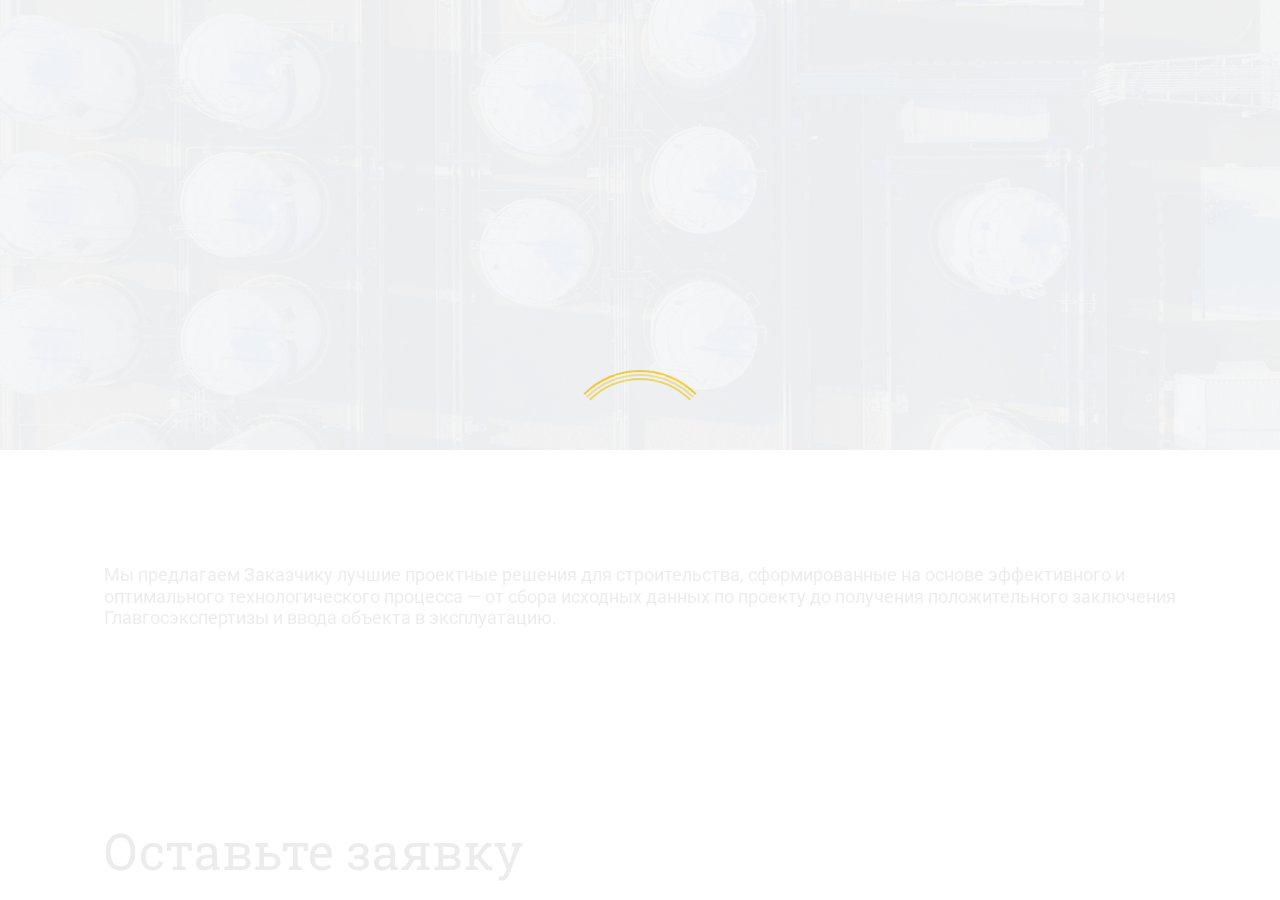
<file: 1-2.html>
<!DOCTYPE html>
<html lang="ru">

<head>
  <meta charset="UTF-8">
  <meta http-equiv="X-UA-Compatible" content="IE=edge">
  <meta name="viewport" content="width=device-width, initial-scale=1.0">
  <!-- meta name="author" content="tarantul web development zone | www.tarantul.zone" / -->
  <meta name="description" content="Мы проходим в место с особой атмосферой и я приступаю к тому, в чем заключается мой талант — к погружению вас в мир телесности и чувственности">
  <!--link rel="canonical" href=""-->
  <link rel="preconnect" href="https://fonts.googleapis.com">
  <link rel="preconnect" href="https://fonts.gstatic.com" crossorigin>
  <link href="https://fonts.googleapis.com/css2?family=Roboto+Slab:wght@600&display=swap" rel="stylesheet">
  <link href="https://fonts.googleapis.com/css2?family=Roboto:wght@400&display=swap" rel="stylesheet">

  <!--link href="fonts/Roboto/Slab/Bold/style.css?1231" rel="stylesheet">
  <link href="fonts/Roboto/Classic/Bold/style.css?1231" rel="stylesheet"-->

  <style>
    body,
    .preloader {
      overflow: hidden;
    }

    body,
    .content_font {
      font-family: "Roboto", serif;
    }

    strong,
    .accent_font {
      font-family: "Roboto Slab", serif;
    }

    a,
    .accent_color {
      color: #fc0;
    }

    .accent_bg_color {
      background-color: #fc0;
    }

    .accent_fill svg g,
    .accent_fill svg path {
      fill: #fc0 !important;
    }

    .content_color {
      color: #fff;
    }

    .content_bg_color {
      background-color: #000;
    }

    .content_fill svg g,
    .content_fill svg path {
      fill: #fff !important;
    }

    .preloader {
      position: absolute;
      top: 0;
      right: 0;
      bottom: 0;
      left: 0;
      z-index: 1000;
      align-items: center;
      justify-content: center;
      padding: 24px;
      padding: clamp(24px, 7.5vw, 96px);
      background-color: #FFF;
    }

    .preloader.opened {
      display: flex;
      transform: translate(0, 0);
    }

    .preloader:not(.opened) {
      display: none;
      transform: translate(0, -100%);
    }

    .preloader>div {
      position: relative;
    }

    .preloader>div:not(.logo),
    .preloader>div:not(.logo):before,
    .preloader>div:not(.logo):after {
      border-radius: 50%;
      border: 2px solid transparent;
      border-top-color: #fc0;
      animation-name: preloader;
    }

    .preloader>div,
    .preloader>.logo svg {
      width: 100%;
      height: 100%;
      max-width: 160px;
      max-height: 160px;
    }

    .preloader>div:not(.logo) {
      animation-duration: 2s;
    }

    .preloader>div:not(.logo):before,
    .preloader>div:not(.logo):after {
      content: "";
      position: absolute;
    }

    .preloader>div:not(.logo):before {
      top: 2px;
      left: 2px;
      right: 2px;
      bottom: 2px;
      animation-duration: 3s;
      opacity: .5;
    }

    .preloader>div:not(.logo):after {
      top: 6px;
      left: 6px;
      right: 6px;
      bottom: 6px;
      animation-duration: 1.5s;
      opacity: .75;
    }

    @keyframes preloader {
      0% {
        transform: rotate(0deg);
      }

      100% {
        transform: rotate(360deg);
      }
    }

    .preloader.opened+.wrapper {
      opacity: 0;
    }

    .preloader.opened {
      opacity: 1;
    }

    @keyframes pulse {
      from {
        transform: scale3d(1, 1, 1);
      }

      50% {
        transform: scale3d(1.05, 1.05, 1.05);
      }

      to {
        transform: scale3d(1, 1, 1);
      }
    }

    .preloader>div,
    .preloader>div:before,
    .preloader>div:after {
      animation-timing-function: linear;
      animation-iteration-count: infinite;
      animation-fill-mode: both;
    }

    .preloader>.logo {
      animation-name: pulse;
      animation-duration: 1.5s;
    }

  </style>

  <script defer src="https://ajax.googleapis.com/ajax/libs/jquery/3.7.0/jquery.min.js"></script>
  <!--script defer src="https://cdn.jsdelivr.net/npm/swiper@9/swiper-bundle.min.js"></script-->
  <!--script defer src="js/jquery.min.js"></script-->
  <script defer src="js/template.js"></script>
  <!--script defer src="js/swiper.min.js"></script-->
  <script>
    function loadJS(source) {
      "use strict";
      var s = document.getElementsByTagName("head")[0],
        sc = document.createElement("script");
      sc.defer = true;
      sc.src = source + "?" + Date.now();
      s.appendChild(sc);
      return false;
    }

    function loadCSS(source) {
      "use strict";
      let s = document.getElementsByTagName("head")[0];
      let sc = document.createElement("link");
      sc.rel = "stylesheet";
      sc.href = source + "?" + Date.now();
      s.appendChild(sc);
      return false;
    }

    let jsonCSS = JSON.parse('[{"source":"css/reset.css"},{"source":"css/style.css"},{"source":"css/button.css"},{"source":"css/form.css"}]');
    jsonCSS.forEach(function(e, i) {
      setTimeout(function() {
        loadCSS(jsonCSS[i].source);
      }, 250);
    });

  </script>
  <title>«ФАВОРИТ-ПРОЕКТ»</title>
</head>

<body class="circle">
  <div class="preloader opened">
    <div></div>
  </div>
  <div class="wrapper">
    <div class="workspace">
      <article>
        <div class="image" style="background-image:url(img/5.1.jpg)"></div>
        <div class="section">
          <div class="center">

            <div class="content content_font">
              <p>Мы предлагаем Заказчику лучшие проектные решения для строительства, сформированные на основе эффективного и оптимального технологического процесса — от сбора исходных данных по проекту до получения положительного заключения Главгосэкспертизы и ввода объекта в эксплуатацию.</p>
            </div>

          </div>
        </div>
        <div class="section">
          <div class="center">
            <div class="form feedback">
              <span class="accent_font heading" data-header="Оставьте заявку"></span>
            </div>
          </div>
          <div class="center">
            <div class="form feedback">
              <div class="content_font">
                <p>
                  <span>Оставьте свои контактные данные и в ближайшее время я свяжусь с вами и отвечу на все интересующие вас вопросы.</span>
                </p>
                <p>
                  <span>Ваша заявка успешно отправлена, в ближайшее время я свяжусь с вами и отвечу на все интересующие вас вопросы.</span>
                </p>
                <form name="feedback" method="post" action="#" autocomplete="off">
                  <ul>
                    <li>
                      <div class="required name">
                        <label class="required">
                          <input class="field" type="text" name="QUEST[NAME]" value="" data-check="name" data-form="feedback" autocomplete="off">
                          <span>
                            <span class="small">Имя</span>
                          </span>
                        </label>
                      </div>
                      <div class="required phonemail">
                        <label class="required">
                          <input class="field" type="text" name="QUEST[CONTACT]" value="" data-check="phonemail" data-form="feedback" autocomplete="off">
                          <span>
                            <span class="small">Телефон или E-mail</span>
                          </span>
                        </label>
                      </div>
                    </li>
                    <li>
                      <div class="message">
                        <label>
                          <textarea class="field" name="QUEST[MESSAGE]" data-form="feedback" autocomplete="off"></textarea>
                          <span>
                            <span class="small">Текст сообщения</span>
                          </span>
                        </label>
                      </div>
                    </li>
                  </ul>
                  <ul>
                    <li>
                      <button type="button" aria-label="Отправить" class="button action hover text feedback accent_bg_color">
                        <span></span>
                        <span class="content_color content_font">Отправить</span>
                      </button>
                    </li>
                    <li>
                      <p class="small">Нажимая кнопку «Отправить» вы даете согласие на обработку персональных данных в соответсвии с <a href="policy.html" title="политика конфиденциальности" target="_blank">политикой конфиденциальности</a></p>
                    </li>
                  </ul>
                </form>
              </div>
            </div>
          </div>
        </div>
      </article>
    </div>
  </div>
  <script>
    window.onload = function() {

      if (document.querySelectorAll(".swiper-container > .swiper > .swiper-wrapper > .swiper-slide").length) {
        loadCSS("css/swiper.css");
        loadCSS("css/gallery.swiper.css");
        loadJS("js/swiper.min.js");
        let timerID = setInterval(function() {
          if (typeof Swiper !== "undefined") {
            loadJS("js/gallery.swiper.js");
            clearInterval(timerID);
          }
        }, 250);
      }

      if (document.querySelectorAll(".lazy").length) {
        loadJS("js/lazyload.min.js");
        let timerLazy = setInterval(function() {
          if (typeof LazyLoad !== "undefined") {
            var myLazyLoad = new LazyLoad({
              container: document.querySelector("article")
            });
            clearInterval(timerLazy);
          }
        }, 250);
      }

      if (document.querySelectorAll("[data-header]").length) {
        document.querySelectorAll("[data-header]").forEach((element) => {
          element.innerText = element.dataset.header;
        });
      }

      if (document.querySelectorAll("input[type='tel']").length) {
        loadJS("js/inputmask.min.js");
      }

      setTimeout(function() {
        $(".preloader.opened").animate({
          opacity: 0
        }, 500);
        $(".wrapper").animate({
          opacity: 1
        }, 500);
        setTimeout(function() {
          $(".preloader.opened").removeClass("opened");
          loadJS("js/form.js");
        }, 500);
      }, 500);

    }

  </script>
</body>

</html>
</file>
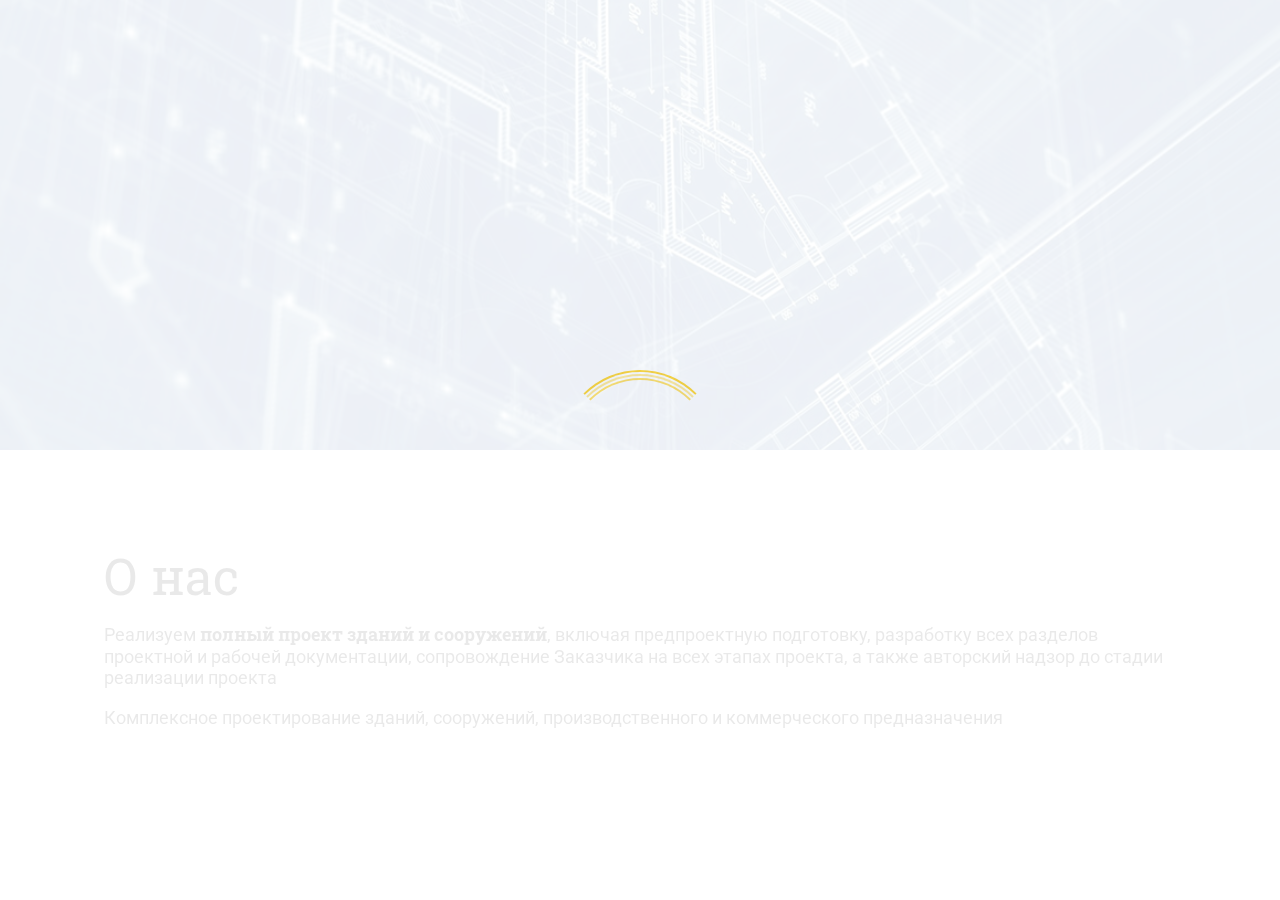
<file: about.html>
<!DOCTYPE html>
<html lang="ru">

<head>
  <meta charset="UTF-8">
  <meta http-equiv="X-UA-Compatible" content="IE=edge">
  <meta name="viewport" content="width=device-width, initial-scale=1.0">
  <!-- meta name="author" content="tarantul web development zone | www.tarantul.zone" / -->
  <meta name="description" content="я — мастерица в доставлении телесного удовольствия, в этом заключается мой талант, которому я посвящаю всё своё время">
  <!--link rel="canonical" href=""-->
  <link rel="preconnect" href="https://fonts.googleapis.com">
  <link rel="preconnect" href="https://fonts.gstatic.com" crossorigin>
  <link href="https://fonts.googleapis.com/css2?family=Roboto+Slab:wght@600&display=swap" rel="stylesheet">
  <link href="https://fonts.googleapis.com/css2?family=Roboto:wght@400&display=swap" rel="stylesheet">

  <!--link href="fonts/Roboto/Slab/Bold/style.css?1231" rel="stylesheet">
  <link href="fonts/Roboto/Classic/Bold/style.css?1231" rel="stylesheet"-->

  <style>
    body,
    .preloader {
      overflow: hidden;
    }

    body,
    .content_font {
      font-family: "Roboto", serif;
    }

    strong,
    .accent_font {
      font-family: "Roboto Slab", serif;
    }

    a,
    .accent_color {
      color: #fc0;
    }

    .accent_bg_color {
      background-color: #fc0;
    }

    .accent_fill svg g,
    .accent_fill svg path {
      fill: #fc0 !important;
    }

    .content_color {
      color: #fff;
    }

    .content_bg_color {
      background-color: #000;
    }

    .content_fill svg g,
    .content_fill svg path {
      fill: #fff !important;
    }

    .preloader {
      position: absolute;
      top: 0;
      right: 0;
      bottom: 0;
      left: 0;
      z-index: 1000;
      align-items: center;
      justify-content: center;
      padding: 24px;
      padding: clamp(24px, 7.5vw, 96px);
      background-color: #FFF;
    }

    .preloader.opened {
      display: flex;
      transform: translate(0, 0);
    }

    .preloader:not(.opened) {
      display: none;
      transform: translate(0, -100%);
    }

    .preloader>div {
      position: relative;
    }

    .preloader>div:not(.logo),
    .preloader>div:not(.logo):before,
    .preloader>div:not(.logo):after {
      border-radius: 50%;
      border: 2px solid transparent;
      border-top-color: #fc0;
      animation-name: preloader;
    }

    .preloader>div,
    .preloader>.logo svg {
      width: 100%;
      height: 100%;
      max-width: 160px;
      max-height: 160px;
    }

    .preloader>div:not(.logo) {
      animation-duration: 2s;
    }

    .preloader>div:not(.logo):before,
    .preloader>div:not(.logo):after {
      content: "";
      position: absolute;
    }

    .preloader>div:not(.logo):before {
      top: 2px;
      left: 2px;
      right: 2px;
      bottom: 2px;
      animation-duration: 3s;
      opacity: .5;
    }

    .preloader>div:not(.logo):after {
      top: 6px;
      left: 6px;
      right: 6px;
      bottom: 6px;
      animation-duration: 1.5s;
      opacity: .75;
    }

    @keyframes preloader {
      0% {
        transform: rotate(0deg);
      }

      100% {
        transform: rotate(360deg);
      }
    }

    .preloader.opened+.wrapper {
      opacity: 0;
    }

    .preloader.opened {
      opacity: 1;
    }

    @keyframes pulse {
      from {
        transform: scale3d(1, 1, 1);
      }

      50% {
        transform: scale3d(1.05, 1.05, 1.05);
      }

      to {
        transform: scale3d(1, 1, 1);
      }
    }

    .preloader>div,
    .preloader>div:before,
    .preloader>div:after {
      animation-timing-function: linear;
      animation-iteration-count: infinite;
      animation-fill-mode: both;
    }

    .preloader>.logo {
      animation-name: pulse;
      animation-duration: 1.5s;
    }

  </style>

  <script defer src="https://ajax.googleapis.com/ajax/libs/jquery/3.7.0/jquery.min.js"></script>
  <!--script defer src="https://cdn.jsdelivr.net/npm/swiper@9/swiper-bundle.min.js"></script-->
  <!--script defer src="js/jquery.min.js"></script-->
  <script defer src="js/template.js"></script>
  <!--script defer src="js/swiper.min.js"></script-->
  <script>
    function loadJS(source) {
      "use strict";
      var s = document.getElementsByTagName("head")[0],
        sc = document.createElement("script");
      sc.defer = true;
      sc.src = source + "?" + Date.now();
      s.appendChild(sc);
      return false;
    }

    function loadCSS(source) {
      "use strict";
      let s = document.getElementsByTagName("head")[0];
      let sc = document.createElement("link");
      sc.rel = "stylesheet";
      sc.href = source + "?" + Date.now();
      s.appendChild(sc);
      return false;
    }

    let jsonCSS = JSON.parse('[{"source":"css/reset.css"},{"source":"css/style.css"},{"source":"css/button.css"},{"source":"css/form.css"}]');
    jsonCSS.forEach(function(e, i) {
      setTimeout(function() {
        loadCSS(jsonCSS[i].source);
      }, 250);
    });

  </script>
  <title>«ФАВОРИТ-ПРОЕКТ» — о компании</title>
</head>

<body class="circle">
  <div class="preloader opened">
    <div></div>
  </div>
  <div class="wrapper">
    <div class="workspace">
      <article>
        <div class="image" style="background-image:url(img/bg.1.jpg?31052023)"></div>
        <div class="section">
          <div class="center">

            <h1 class="heading accent_font">О нас</h1>

            <div class="content content_font">
                <p>Реализуем <strong>полный проект зданий и сооружений</strong>, включая предпроектную подготовку, разработку всех разделов проектной и рабочей документации, сопровождение Заказчика на всех этапах проекта, а также авторский надзор до стадии реализации проекта</p>
                <p>Комплексное проектирование зданий, сооружений, производственного и коммерческого предназначения</p>
            </div>
              
          </div>
        </div>
        <div class="section">
          <div class="center">
            <div class="form feedback">
              <span class="accent_font heading" data-header="Оставьте заявку">Оставьте заявку</span>
            </div>
          </div>
          <div class="center">
            <div class="form feedback">
              <div class="content_font">
                <p>
                  <span>Оставьте свои контактные данные и в ближайшее время я свяжусь с вами и отвечу на все интересующие вас вопросы.</span>
                </p>
                <p>
                  <span>Ваша заявка успешно отправлена, в ближайшее время я свяжусь с вами и отвечу на все интересующие вас вопросы.</span>
                </p>
                <form name="feedback" method="post" action="#" autocomplete="off">
                  <ul>
                    <li>
                      <div class="required name">
                        <label class="required">
                          <input class="field content_font" type="text" name="QUEST[NAME]" value="" data-check="name" data-form="feedback" autocomplete="off">
                          <span>
                            <span class="small">Имя</span>
                          </span>
                        </label>
                      </div>
                      <div class="required phonemail">
                        <label class="required">
                          <input class="field content_font" type="text" name="QUEST[CONTACT]" value="" data-check="phonemail" data-form="feedback" autocomplete="off">
                          <span>
                            <span class="small">Телефон или E-mail</span>
                          </span>
                        </label>
                      </div>
                    </li>
                    <li>
                      <div class="message">
                        <label>
                          <textarea class="field content_font" name="QUEST[MESSAGE]" data-form="feedback" autocomplete="off"></textarea>
                          <span>
                            <span class="small">Текст сообщения</span>
                          </span>
                        </label>
                      </div>
                    </li>
                  </ul>
                  <ul>
                    <li>
                      <button type="button" aria-label="Отправить" class="button action hover text feedback accent_bg_color">
                        <span></span>
                        <span class="content_color content_font">Отправить</span>
                      </button>
                    </li>
                    <li>
                      <p class="small">Нажимая кнопку «Отправить» вы даете согласие на обработку персональных данных в соответсвии с <a href="policy.html" title="политика конфиденциальности" target="_blank">политикой конфиденциальности</a></p>
                    </li>
                  </ul>
                </form>
              </div>
            </div>
          </div>
        </div>
      </article>
    </div>
  </div>
  <script>
    window.onload = function() {

      if (document.querySelectorAll(".swiper-container > .swiper > .swiper-wrapper > .swiper-slide").length) {
        loadCSS("css/swiper.css");
        loadCSS("css/gallery.swiper.css");
        loadJS("js/swiper.min.js");
        let timerID = setInterval(function() {
          if (typeof Swiper !== "undefined") {
            loadJS("js/gallery.swiper.js");
            clearInterval(timerID);
          }
        }, 250);
      }

      if (document.querySelectorAll(".lazy").length) {
        loadJS("js/lazyload.min.js");
        let timerLazy = setInterval(function() {
          if (typeof LazyLoad !== "undefined") {
            var myLazyLoad = new LazyLoad({
              container: document.querySelector("article")
            });
            clearInterval(timerLazy);
          }
        }, 250);
      }

      if (document.querySelectorAll("[data-header]").length) {
        document.querySelectorAll("[data-header]").forEach((element) => {
          element.innerText = element.dataset.header;
        });
      }

      if (document.querySelectorAll("input[type='tel']").length) {
        loadJS("js/inputmask.min.js");
      }

      setTimeout(function() {
        $(".preloader.opened").animate({
          opacity: 0
        }, 500);
        $(".wrapper").animate({
          opacity: 1
        }, 500);
        setTimeout(function() {
          $(".preloader.opened").removeClass("opened");
          loadJS("js/form.js");
        }, 500);
      }, 500);

    }

  </script>
</body>

</html>
</file>
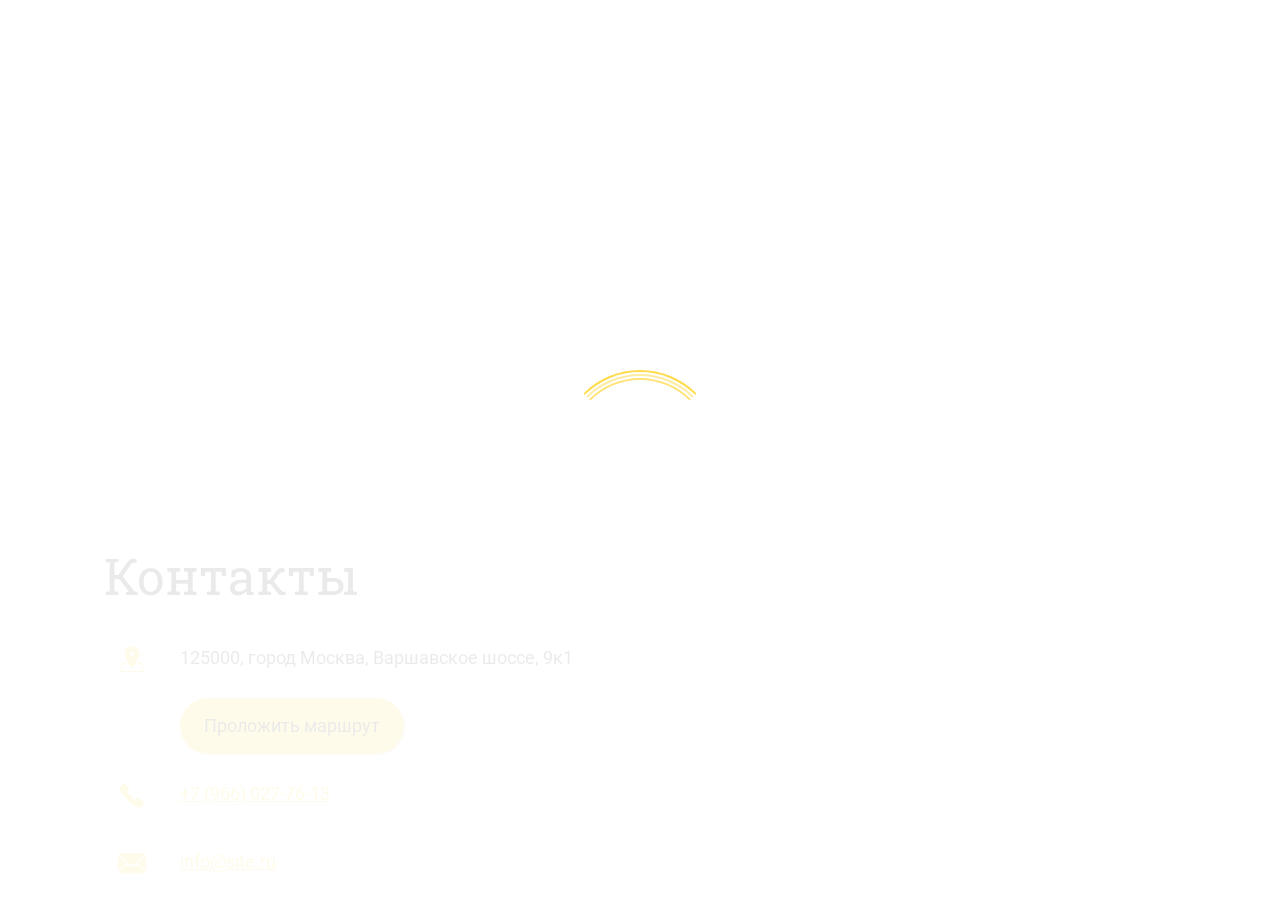
<file: contacts.html>
<!DOCTYPE html>
<html lang="ru">

<head>
  <meta charset="UTF-8">
  <meta http-equiv="X-UA-Compatible" content="IE=edge">
  <meta name="viewport" content="width=device-width, initial-scale=1.0">
  <!-- meta name="author" content="tarantul web development zone | www.tarantul.zone" / -->
  <meta name="description" content="Оставьте свои контактные данные и в ближайшее время я свяжусь с вами и отвечу на все интересующие вас вопросы">
  <!--link rel="canonical" href=""-->
  <link rel="preconnect" href="https://fonts.googleapis.com">
  <link rel="preconnect" href="https://fonts.gstatic.com" crossorigin>
  <link href="https://fonts.googleapis.com/css2?family=Roboto+Slab:wght@600&display=swap" rel="stylesheet">
  <link href="https://fonts.googleapis.com/css2?family=Roboto:wght@400&display=swap" rel="stylesheet">

  <!--link href="fonts/Roboto/Slab/Bold/style.css?1231" rel="stylesheet">
  <link href="fonts/Roboto/Classic/Bold/style.css?1231" rel="stylesheet"-->

  <style>
    body,
    .preloader {
      overflow: hidden;
    }

    body,
    .content_font {
      font-family: "Roboto", serif;
    }

    strong,
    .accent_font {
      font-family: "Roboto Slab", serif;
    }

    a,
    .accent_color {
      color: #fc0;
    }

    .accent_bg_color {
      background-color: #fc0;
    }

    .accent_fill svg g,
    .accent_fill svg path {
      fill: #fc0 !important;
    }

    .content_color {
      color: #fff;
    }

    .content_bg_color {
      background-color: #000;
    }

    .content_fill svg g,
    .content_fill svg path {
      fill: #fff !important;
    }

    .preloader {
      position: absolute;
      top: 0;
      right: 0;
      bottom: 0;
      left: 0;
      z-index: 1000;
      align-items: center;
      justify-content: center;
      padding: 24px;
      padding: clamp(24px, 7.5vw, 96px);
      background-color: #FFF;
    }

    .preloader.opened {
      display: flex;
      transform: translate(0, 0);
    }

    .preloader:not(.opened) {
      display: none;
      transform: translate(0, -100%);
    }

    .preloader>div {
      position: relative;
    }

    .preloader>div:not(.logo),
    .preloader>div:not(.logo):before,
    .preloader>div:not(.logo):after {
      border-radius: 50%;
      border: 2px solid transparent;
      border-top-color: #fc0;
      animation-name: preloader;
    }

    .preloader>div,
    .preloader>.logo svg {
      width: 100%;
      height: 100%;
      max-width: 160px;
      max-height: 160px;
    }

    .preloader>div:not(.logo) {
      animation-duration: 2s;
    }

    .preloader>div:not(.logo):before,
    .preloader>div:not(.logo):after {
      content: "";
      position: absolute;
    }

    .preloader>div:not(.logo):before {
      top: 2px;
      left: 2px;
      right: 2px;
      bottom: 2px;
      animation-duration: 3s;
      opacity: .5;
    }

    .preloader>div:not(.logo):after {
      top: 6px;
      left: 6px;
      right: 6px;
      bottom: 6px;
      animation-duration: 1.5s;
      opacity: .75;
    }

    @keyframes preloader {
      0% {
        transform: rotate(0deg);
      }

      100% {
        transform: rotate(360deg);
      }
    }

    .preloader.opened+.wrapper {
      opacity: 0;
    }

    .preloader.opened {
      opacity: 1;
    }

    @keyframes pulse {
      from {
        transform: scale3d(1, 1, 1);
      }

      50% {
        transform: scale3d(1.05, 1.05, 1.05);
      }

      to {
        transform: scale3d(1, 1, 1);
      }
    }

    .preloader>div,
    .preloader>div:before,
    .preloader>div:after {
      animation-timing-function: linear;
      animation-iteration-count: infinite;
      animation-fill-mode: both;
    }

    .preloader>.logo {
      animation-name: pulse;
      animation-duration: 1.5s;
    }

  </style>

  <script defer src="https://ajax.googleapis.com/ajax/libs/jquery/3.7.0/jquery.min.js"></script>
  <!--script defer src="https://cdn.jsdelivr.net/npm/swiper@9/swiper-bundle.min.js"></script-->
  <!--script defer src="js/jquery.min.js"></script-->
  <script defer src="js/template.js"></script>
  <!--script defer src="js/swiper.min.js"></script-->
  <script>
    function loadJS(source) {
      "use strict";
      var s = document.getElementsByTagName("head")[0],
        sc = document.createElement("script");
      sc.defer = true;
      sc.src = source + "?" + Date.now();
      s.appendChild(sc);
      return false;
    }

    function loadCSS(source) {
      "use strict";
      let s = document.getElementsByTagName("head")[0];
      let sc = document.createElement("link");
      sc.rel = "stylesheet";
      sc.href = source + "?" + Date.now();
      s.appendChild(sc);
      return false;
    }

    let jsonCSS = JSON.parse('[{"source":"css/reset.css"},{"source":"css/style.css"},{"source":"css/button.css"},{"source":"css/form.css"}]');
    jsonCSS.forEach(function(e, i) {
      setTimeout(function() {
        loadCSS(jsonCSS[i].source);
      }, 250);
    });

  </script>
  <title>«Фаворит-проект» — контактная информация</title>
</head>

<body class="circle">
  <div class="preloader opened">
    <div></div>
  </div>
  <div class="wrapper">
    <div class="workspace">
      <article>
        <div class="image">
          <div id="map"></div>
        </div>
        <div class="section">
          <div class="center">
            <h1 class="heading accent_font">Контакты</h1>
            <div class="content content_font">
              <ul class="icons">
                <li>
                  <div class="accent_border">
                    <div class="accent_fill">
                      <svg width="100%" height="100%" viewBox="0 0 50 50">
                        <g transform="translate(0,50) scale(.1,-.1)" fill="#FFF" stroke="none">
                          <path d="M193 466 c-66 -30 -88 -108 -54 -194 23 -59 98 -182 111 -182 12 0 88 123 110 180 24 60 25 89 6 135 -26 61 -108 90 -173 61z m87 -91 c26 -32 -13 -81 -47 -59 -23 14 -28 41 -13 59 16 19 44 19 60 0z"></path>
                          <path d="M46 106 c-14 -41 -26 -77 -26 -80 0 -3 104 -6 230 -6 127 0 230 3 230 6 0 3 -12 39 -26 80 l-27 74 -38 0 c-21 0 -41 -4 -44 -10 -4 -6 8 -10 30 -10 31 0 38 -4 50 -33 7 -18 17 -45 20 -60 l7 -27 -202 0 -202 0 7 27 c3 15 13 42 20 60 12 29 19 33 50 33 22 0 34 4 30 10 -3 6 -23 10 -44 10 l-38 0 -27 -74z"></path>
                        </g>
                      </svg>
                    </div>
                  </div>
                  <div>
                    <span>125000, город Москва, Варшавское шоссе, 9к1</span>
                  </div>
                </li>
                <li>
                  <div></div>
                  <div>
                    <a class="button hover text accent_bg_color" title="Проложить маршрут" href="https://yandex.ru/maps/213/moscow/?mode=routes&amp;rtext=~55.729843,37.609784&amp;rtt=auto" target="_blank" rel="noopener">
                      <span></span>
                      <span class="content_color content_font">Проложить маршрут</span>
                    </a>
                  </div>
                </li>
                <li>
                  <div class="accent_border">
                    <div class="accent_fill">
                      <svg width="100%" height="100%" viewBox="0 0 50 50">
                        <g transform="translate(0,50) scale(0.1,-0.1)" fill="#FFF" stroke="none">
                          <path d="M64 436 c-19 -19 -34 -42 -34 -52 1 -103 251 -353 353 -354 23 0 87 62 87 84 0 9 -25 32 -55 53 -55 36 -56 36 -89 20 l-33 -15 -61 61 -60 62 16 32 c15 32 15 33 -21 88 -21 30 -44 55 -53 55 -9 0 -31 -15 -50 -34z"></path>
                        </g>
                      </svg>
                    </div>
                  </div>
                  <div>
                    <a href="tel:+79660277613" title="+7 (966) 027-76-13">
                      <span>+7 (966) 027-76-13</span>
                    </a>
                  </div>
                </li>
                <li>
                  <div class="accent_border">
                    <div class="accent_fill">
                      <svg width="100%" height="100%" viewBox="0 0 50 50">
                        <g transform="translate(0,50) scale(0.1,-0.1)" fill="#FFF" stroke="none">
                          <path d="M0 416 c0 -19 227 -216 250 -216 23 0 250 196 250 216 0 12 -40 14 -250 14 -206 0 -250 -2 -250 -14z"></path>
                          <path d="M0 250 c0 -94 3 -120 13 -114 6 4 40 31 75 58 l63 50 -48 43 c-26 24 -60 52 -75 64 l-28 20 0 -121z"></path>
                          <path d="M428 313 c-37 -32 -67 -62 -67 -68 0 -5 30 -34 67 -63 l67 -54 3 61 c2 34 2 88 0 122 l-3 60 -67 -58z"></path>
                          <path d="M82 163 c-45 -35 -82 -71 -82 -79 0 -12 41 -14 250 -14 214 0 250 2 250 15 0 8 -37 44 -82 79 l-81 64 -36 -24 c-44 -30 -58 -30 -102 0 l-36 24 -81 -65z"></path>
                        </g>
                      </svg>
                    </div>
                  </div>
                  <div>
                    <a href="mailto:info@site.ru" title="info@site.ru">
                      <span>info@site.ru</span>
                    </a>
                  </div>
                </li>
                <li>
                  <div class="accent_border">
                    <div class="accent_fill">
                      <svg viewBox="0 0 50 50" width="100%" height="100%">
                        <path d="M46.137,6.552c-0.75-0.636-1.928-0.727-3.146-0.238l-0.002,0C41.708,6.828,6.728,21.832,5.304,22.445	c-0.259,0.09-2.521,0.934-2.288,2.814c0.208,1.695,2.026,2.397,2.248,2.478l8.893,3.045c0.59,1.964,2.765,9.21,3.246,10.758	c0.3,0.965,0.789,2.233,1.646,2.494c0.752,0.29,1.5,0.025,1.984-0.355l5.437-5.043l8.777,6.845l0.209,0.125	c0.596,0.264,1.167,0.396,1.712,0.396c0.421,0,0.825-0.079,1.211-0.237c1.315-0.54,1.841-1.793,1.896-1.935l6.556-34.077	C47.231,7.933,46.675,7.007,46.137,6.552z M22,32l-3,8l-3-10l23-17L22,32z" fill="#FFF"></path>
                      </svg>
                    </div>
                  </div>
                  <div>
                    <a href="https://t.me/newlivadia" title="Telegram" target="_blank" rel="noopener">
                      <span>Telegram</span>
                    </a>
                  </div>
                </li>
                <li>
                  <div class="accent_border">
                    <div class="accent_fill">
                      <svg viewBox="0 0 50 50" width="100%" height="100%">
                        <path d="M25,2C12.318,2,2,12.318,2,25c0,3.96,1.023,7.854,2.963,11.29L2.037,46.73c-0.096,0.343-0.003,0.711,0.245,0.966 C2.473,47.893,2.733,48,3,48c0.08,0,0.161-0.01,0.24-0.029l10.896-2.699C17.463,47.058,21.21,48,25,48c12.682,0,23-10.318,23-23 S37.682,2,25,2z M36.57,33.116c-0.492,1.362-2.852,2.605-3.986,2.772c-1.018,0.149-2.306,0.213-3.72-0.231 c-0.857-0.27-1.957-0.628-3.366-1.229c-5.923-2.526-9.791-8.415-10.087-8.804C15.116,25.235,13,22.463,13,19.594 s1.525-4.28,2.067-4.864c0.542-0.584,1.181-0.73,1.575-0.73s0.787,0.005,1.132,0.021c0.363,0.018,0.85-0.137,1.329,1.001 c0.492,1.168,1.673,4.037,1.819,4.33c0.148,0.292,0.246,0.633,0.05,1.022c-0.196,0.389-0.294,0.632-0.59,0.973 s-0.62,0.76-0.886,1.022c-0.296,0.291-0.603,0.606-0.259,1.19c0.344,0.584,1.529,2.493,3.285,4.039 c2.255,1.986,4.158,2.602,4.748,2.894c0.59,0.292,0.935,0.243,1.279-0.146c0.344-0.39,1.476-1.703,1.869-2.286 s0.787-0.487,1.329-0.292c0.542,0.194,3.445,1.604,4.035,1.896c0.59,0.292,0.984,0.438,1.132,0.681 C37.062,30.587,37.062,31.755,36.57,33.116z" fill="#FFF"></path>
                      </svg>
                    </div>
                  </div>
                  <div>
                    <a href="https://api.whatsapp.com/send/?phone=79660277613" title="WhatsApp" target="_blank" rel="noopener">
                      <span>WhatsApp</span>
                    </a>
                  </div>
                </li>
              </ul>
            </div>
          </div>
        </div>
        <div class="section">
          <div class="center">
            <div class="form feedback">
              <span class="accent_font heading" data-header="Оставьте заявку">Оставьте заявку</span>
            </div>
          </div>
          <div class="center">
            <div class="form feedback">
              <div class="content_font">
                <p>
                  <span>Оставьте свои контактные данные и в ближайшее время я свяжусь с вами и отвечу на все интересующие вас вопросы.</span>
                </p>
                <p>
                  <span>Ваша заявка успешно отправлена, в ближайшее время я свяжусь с вами и отвечу на все интересующие вас вопросы.</span>
                </p>
                <form name="feedback" method="post" action="#" autocomplete="off">
                  <ul>
                    <li>
                      <div class="required name">
                        <label class="required">
                          <input class="field content_font" type="text" name="QUEST[NAME]" value="" data-check="name" data-form="feedback" autocomplete="off">
                          <span>
                            <span class="small">Имя</span>
                          </span>
                        </label>
                      </div>
                      <div class="required phonemail">
                        <label class="required">
                          <input class="field content_font" type="text" name="QUEST[CONTACT]" value="" data-check="phonemail" data-form="feedback" autocomplete="off">
                          <span>
                            <span class="small">Телефон или E-mail</span>
                          </span>
                        </label>
                      </div>
                    </li>
                    <li>
                      <div class="message">
                        <label>
                          <textarea class="field content_font" name="QUEST[MESSAGE]" data-form="feedback" autocomplete="off"></textarea>
                          <span>
                            <span class="small">Текст сообщения</span>
                          </span>
                        </label>
                      </div>
                    </li>
                  </ul>
                  <ul>
                    <li>
                      <button type="button" aria-label="Отправить" class="button action hover text feedback accent_bg_color">
                        <span></span>
                        <span class="content_color content_font">Отправить</span>
                      </button>
                    </li>
                    <li>
                      <p class="small">Нажимая кнопку «Отправить» вы даете согласие на обработку персональных данных в соответсвии с <a href="policy.html" title="политика конфиденциальности" target="_blank">политикой конфиденциальности</a></p>
                    </li>
                  </ul>
                </form>
              </div>
            </div>
          </div>
        </div>
      </article>
    </div>
  </div>
  <script defer src="https://api-maps.yandex.ru/2.1/?lang=ru_RU"></script>
  <script>
    window.onload = function() {

      if ($("#map").length) {
        loadCSS("css/map.css");
        let timerID = setInterval(function() {
          if (typeof ymaps !== "undefined") {
            ymaps.ready(init);

            function init() {
              "use strict";
              var myMap = new ymaps.Map('map', {
                center: [52.588976, 39.539257],
                zoom: 12,
                controls: ['zoomControl'],
                behaviors: ['drag']
              }, {
                zoomControlPosition: {
                  left: 24,
                  bottom: 24
                },
                zoomControlSize: 'small',
                searchControlProvider: 'yandex#search',
                yandexMapDisablePoiInteractivity: true
              });

              myMap.geoObjects.add(new ymaps.Placemark([52.588976, 39.539257], {
                iconCaption: 'ФАВОРИТ-ПРОЕКТ'
              }, {
                preset: 'islands#circleDotIcon',
                iconColor: '#fc0',
                iconOffset: [-8, 8]
              }));
            }
            clearInterval(timerID);
          }
        }, 250);
      }

      if (document.querySelectorAll("[data-header]").length) {
        document.querySelectorAll("[data-header]").forEach((element) => {
          element.innerText = element.dataset.header;
        });
      }

      if (document.querySelectorAll("input[type='tel']").length) {
        loadJS("js/inputmask.min.js");
      }

      setTimeout(function() {
        $(".preloader.opened").animate({
          opacity: 0
        }, 500);
        $(".wrapper").animate({
          opacity: 1
        }, 500);
        setTimeout(function() {
          $(".preloader.opened").removeClass("opened");
          loadJS("js/form.js");
        }, 500);
      }, 500);

    }

  </script>
</body>

</html>
</file>
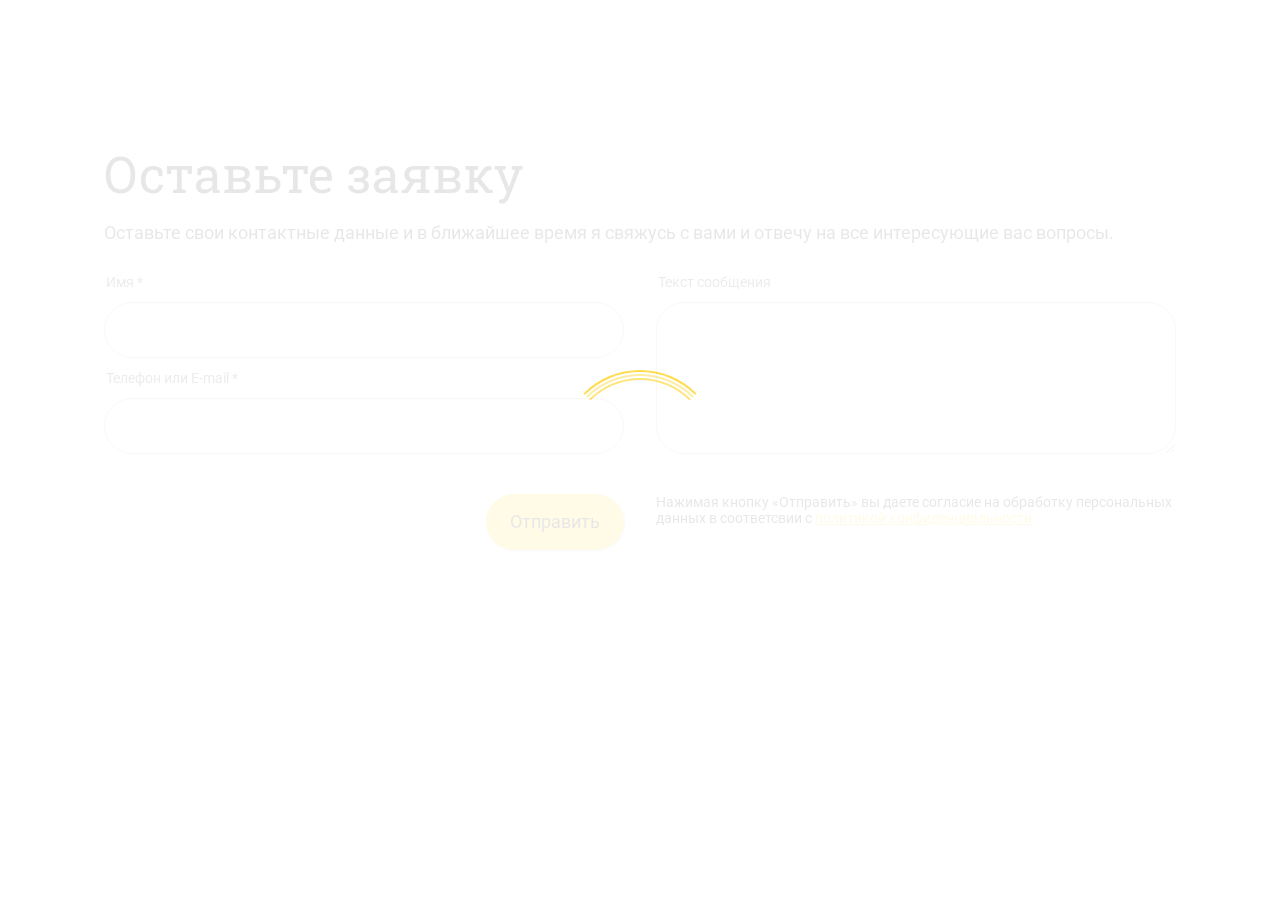
<file: form.html>
<!DOCTYPE html>
<html lang="ru">

<head>
  <meta charset="UTF-8">
  <meta http-equiv="X-UA-Compatible" content="IE=edge">
  <meta name="viewport" content="width=device-width, initial-scale=1.0">
  <!-- meta name="author" content="tarantul web development zone | www.tarantul.zone" / -->
  <meta name="description" content="Оставьте свои контактные данные и в ближайшее время я свяжусь с вами и отвечу на все интересующие вас вопросы">
  <!--link rel="canonical" href=""-->
  <link rel="preconnect" href="https://fonts.googleapis.com">
  <link rel="preconnect" href="https://fonts.gstatic.com" crossorigin>
  <link href="https://fonts.googleapis.com/css2?family=Roboto+Slab:wght@600&display=swap" rel="stylesheet">
  <link href="https://fonts.googleapis.com/css2?family=Roboto:wght@400&display=swap" rel="stylesheet">

  <!--link href="fonts/Roboto/Slab/Bold/style.css?1231" rel="stylesheet">
  <link href="fonts/Roboto/Classic/Bold/style.css?1231" rel="stylesheet"-->

  <style>
    body,
    .preloader {
      overflow: hidden;
    }

    body,
    .content_font {
      font-family: "Roboto", serif;
    }

    strong,
    .accent_font {
      font-family: "Roboto Slab", serif;
    }

    a,
    .accent_color {
      color: #fc0;
    }

    .accent_bg_color {
      background-color: #fc0;
    }

    .accent_fill svg g,
    .accent_fill svg path {
      fill: #fc0 !important;
    }

    .content_color {
      color: #fff;
    }

    .content_bg_color {
      background-color: #000;
    }

    .content_fill svg g,
    .content_fill svg path {
      fill: #fff !important;
    }

    .preloader {
      position: absolute;
      top: 0;
      right: 0;
      bottom: 0;
      left: 0;
      z-index: 1000;
      align-items: center;
      justify-content: center;
      padding: 24px;
      padding: clamp(24px, 7.5vw, 96px);
      background-color: #FFF;
    }

    .preloader.opened {
      display: flex;
      transform: translate(0, 0);
    }

    .preloader:not(.opened) {
      display: none;
      transform: translate(0, -100%);
    }

    .preloader>div {
      position: relative;
    }

    .preloader>div:not(.logo),
    .preloader>div:not(.logo):before,
    .preloader>div:not(.logo):after {
      border-radius: 50%;
      border: 2px solid transparent;
      border-top-color: #fc0;
      animation-name: preloader;
    }

    .preloader>div,
    .preloader>.logo svg {
      width: 100%;
      height: 100%;
      max-width: 160px;
      max-height: 160px;
    }

    .preloader>div:not(.logo) {
      animation-duration: 2s;
    }

    .preloader>div:not(.logo):before,
    .preloader>div:not(.logo):after {
      content: "";
      position: absolute;
    }

    .preloader>div:not(.logo):before {
      top: 2px;
      left: 2px;
      right: 2px;
      bottom: 2px;
      animation-duration: 3s;
      opacity: .5;
    }

    .preloader>div:not(.logo):after {
      top: 6px;
      left: 6px;
      right: 6px;
      bottom: 6px;
      animation-duration: 1.5s;
      opacity: .75;
    }

    @keyframes preloader {
      0% {
        transform: rotate(0deg);
      }

      100% {
        transform: rotate(360deg);
      }
    }

    .preloader.opened+.wrapper {
      opacity: 0;
    }

    .preloader.opened {
      opacity: 1;
    }

    @keyframes pulse {
      from {
        transform: scale3d(1, 1, 1);
      }

      50% {
        transform: scale3d(1.05, 1.05, 1.05);
      }

      to {
        transform: scale3d(1, 1, 1);
      }
    }

    .preloader>div,
    .preloader>div:before,
    .preloader>div:after {
      animation-timing-function: linear;
      animation-iteration-count: infinite;
      animation-fill-mode: both;
    }

    .preloader>.logo {
      animation-name: pulse;
      animation-duration: 1.5s;
    }

  </style>

  <script defer src="https://ajax.googleapis.com/ajax/libs/jquery/3.7.0/jquery.min.js"></script>
  <!--script defer src="https://cdn.jsdelivr.net/npm/swiper@9/swiper-bundle.min.js"></script-->
  <!--script defer src="js/jquery.min.js"></script-->
  <script defer src="js/template.js"></script>
  <!--script defer src="js/swiper.min.js"></script-->
  <script>
    function loadJS(source) {
      "use strict";
      var s = document.getElementsByTagName("head")[0],
        sc = document.createElement("script");
      sc.defer = true;
      sc.src = source + "?" + Date.now();
      s.appendChild(sc);
      return false;
    }

    function loadCSS(source) {
      "use strict";
      let s = document.getElementsByTagName("head")[0];
      let sc = document.createElement("link");
      sc.rel = "stylesheet";
      sc.href = source + "?" + Date.now();
      s.appendChild(sc);
      return false;
    }

    let jsonCSS = JSON.parse('[{"source":"css/reset.css"},{"source":"css/style.css"},{"source":"css/button.css"},{"source":"css/form.css"}]');
    jsonCSS.forEach(function(e, i) {
      setTimeout(function() {
        loadCSS(jsonCSS[i].source);
      }, 250);
    });
  </script>
  <title>«ФАВОРИТ-ПРОЕКТ» — оставьте заявку</title>
</head>

<body class="circle">
  <div class="preloader opened">
    <div></div>
  </div>
  <div class="wrapper">
    <div class="workspace">
      <article>
        <div class="center">
          <div class="form feedback">
            <h1 class="accent_font heading" data-header="Оставьте заявку">Оставьте заявку</h1>
          </div>
        </div>
        <div class="center">
          <div class="form feedback">
            <div class="content_font">
              <p>
                <span>Оставьте свои контактные данные и в ближайшее время я свяжусь с вами и отвечу на все интересующие вас вопросы.</span>
              </p>
              <p>
                <span>Ваша заявка успешно отправлена, в ближайшее время я свяжусь с вами и отвечу на все интересующие вас вопросы.</span>
              </p>
              <form name="feedback" method="post" action="#" autocomplete="off">
                <ul>
                  <li>
                    <div class="required name">
                      <label class="required">
                        <input class="field content_font" type="text" name="QUEST[NAME]" value="" data-check="name" data-form="feedback" autocomplete="off">
                        <span>
                          <span class="small">Имя</span>
                        </span>
                      </label>
                    </div>
                    <div class="required phonemail">
                      <label class="required">
                        <input class="field content_font" type="text" name="QUEST[CONTACT]" value="" data-check="phonemail" data-form="feedback" autocomplete="off">
                        <span>
                          <span class="small">Телефон или E-mail</span>
                        </span>
                      </label>
                    </div>
                  </li>
                  <li>
                    <div class="message">
                      <label>
                        <textarea class="field content_font" name="QUEST[MESSAGE]" data-form="feedback" autocomplete="off"></textarea>
                        <span>
                          <span class="small">Текст сообщения</span>
                        </span>
                      </label>
                    </div>
                  </li>
                </ul>
                <ul>
                  <li>
                    <button type="button" aria-label="Отправить" class="button action hover text feedback accent_bg_color">
                      <span></span>
                      <span class="content_color content_font">Отправить</span>
                    </button>
                  </li>
                  <li>
                    <p class="small">Нажимая кнопку «Отправить» вы даете согласие на обработку персональных данных в соответсвии с <a href="policy.html" title="политика конфиденциальности" target="_blank">политикой конфиденциальности</a></p>
                  </li>
                </ul>
              </form>
            </div>
          </div>
        </div>
      </article>
    </div>
  </div>
  <script>
    window.onload = function() {

      if (document.querySelectorAll("[data-header]").length) {
        document.querySelectorAll("[data-header]").forEach((element) => {
          element.innerText = element.dataset.header;
        });
      }
        
      if (document.querySelectorAll("input[type='tel']").length) {
        loadJS("js/inputmask.min.js");
      }        
        
      setTimeout(function() {
        $(".preloader.opened").animate({
          opacity: 0
        }, 500);
        $(".wrapper").animate({
          opacity: 1
        }, 500);
        setTimeout(function() {
          $(".preloader.opened").removeClass("opened");
          loadJS("js/form.js");
        }, 500);
      }, 500);
      
    }
  </script>
</body>

</html>
</file>
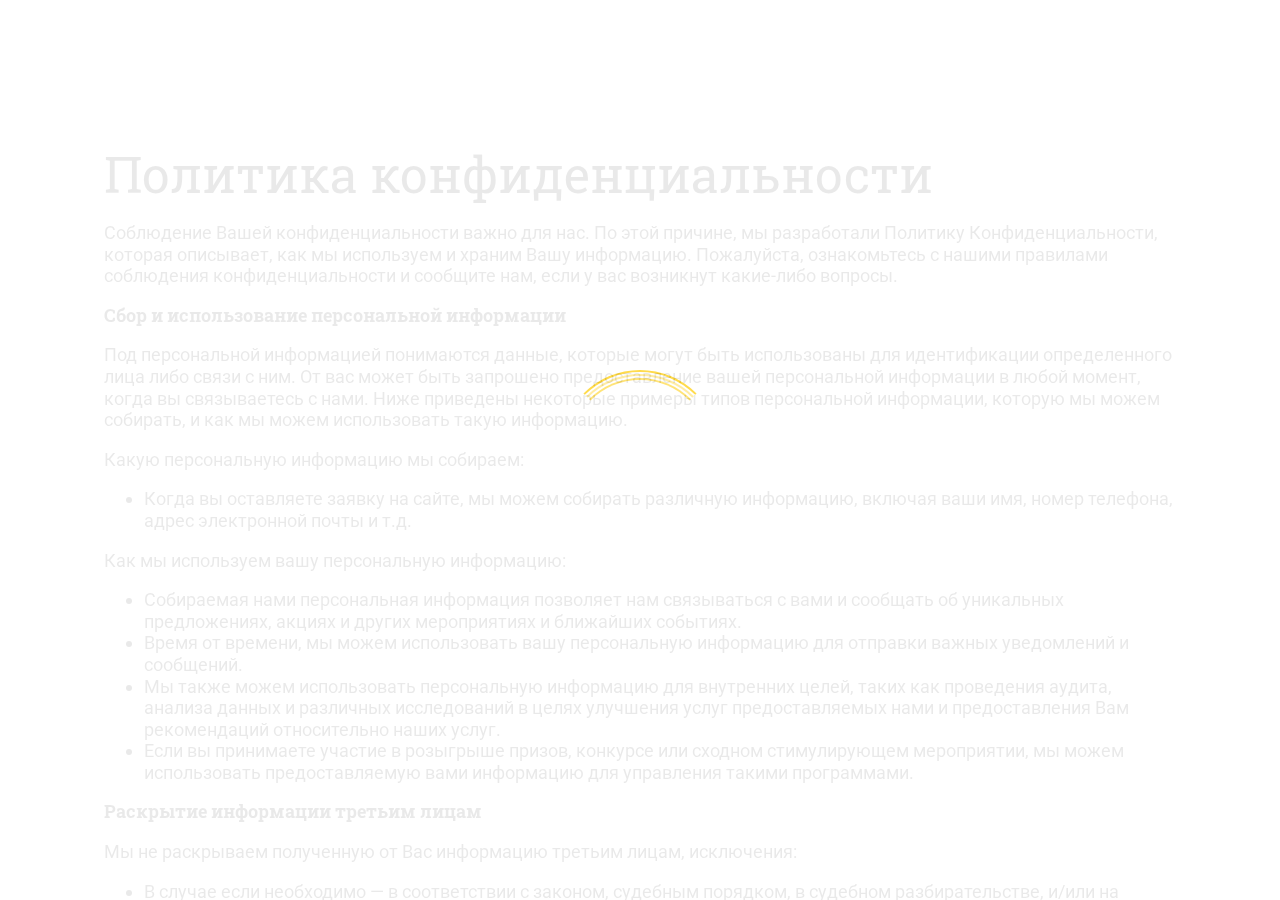
<file: policy.html>
<!DOCTYPE html>
<html lang="ru">

<head>
  <meta charset="UTF-8">
  <meta http-equiv="X-UA-Compatible" content="IE=edge">
  <meta name="viewport" content="width=device-width, initial-scale=1.0">
  <!-- meta name="author" content="tarantul web development zone | www.tarantul.zone" / -->
  <meta name="description" content="Мы разработали Политику Конфиденциальности, которая описывает, как мы используем и храним Вашу информацию">
  <!--link rel="canonical" href=""-->
  <link rel="preconnect" href="https://fonts.googleapis.com">
  <link rel="preconnect" href="https://fonts.gstatic.com" crossorigin>
  <link href="https://fonts.googleapis.com/css2?family=Roboto+Slab:wght@600&display=swap" rel="stylesheet">
  <link href="https://fonts.googleapis.com/css2?family=Roboto:wght@400&display=swap" rel="stylesheet">

  <!--link href="fonts/Roboto/Slab/Bold/style.css?1231" rel="stylesheet">
  <link href="fonts/Roboto/Classic/Bold/style.css?1231" rel="stylesheet"-->

  <style>
    body,
    .preloader {
      overflow: hidden;
    }

    body,
    .content_font {
      font-family: "Roboto", serif;
    }

    strong,
    .accent_font {
      font-family: "Roboto Slab", serif;
    }

    a,
    .accent_color {
      color: #fc0;
    }

    .accent_bg_color {
      background-color: #fc0;
    }

    .accent_fill svg g,
    .accent_fill svg path {
      fill: #fc0 !important;
    }

    .content_color {
      color: #EFE4D4;
    }

    .content_bg_color {
      background-color: #EFE4D4;
    }

    .content_fill svg g,
    .content_fill svg path {
      fill: #EFE4D4 !important;
    }

    .preloader {
      position: absolute;
      top: 0;
      right: 0;
      bottom: 0;
      left: 0;
      z-index: 1000;
      align-items: center;
      justify-content: center;
      padding: 24px;
      padding: clamp(24px, 7.5vw, 96px);
      background-color: #FFF;
    }

    .preloader.opened {
      display: flex;
      transform: translate(0, 0);
    }

    .preloader:not(.opened) {
      display: none;
      transform: translate(0, -100%);
    }

    .preloader>div {
      position: relative;
    }

    .preloader>div:not(.logo),
    .preloader>div:not(.logo):before,
    .preloader>div:not(.logo):after {
      border-radius: 50%;
      border: 2px solid transparent;
      border-top-color: #fc0;
      animation-name: preloader;
    }

    .preloader>div,
    .preloader>.logo svg {
      width: 100%;
      height: 100%;
      max-width: 160px;
      max-height: 160px;
    }

    .preloader>div:not(.logo) {
      animation-duration: 2s;
    }

    .preloader>div:not(.logo):before,
    .preloader>div:not(.logo):after {
      content: "";
      position: absolute;
    }

    .preloader>div:not(.logo):before {
      top: 2px;
      left: 2px;
      right: 2px;
      bottom: 2px;
      animation-duration: 3s;
      opacity: .5;
    }

    .preloader>div:not(.logo):after {
      top: 6px;
      left: 6px;
      right: 6px;
      bottom: 6px;
      animation-duration: 1.5s;
      opacity: .75;
    }

    @keyframes preloader {
      0% {
        transform: rotate(0deg);
      }

      100% {
        transform: rotate(360deg);
      }
    }

    .preloader.opened+.wrapper {
      opacity: 0;
    }

    .preloader.opened {
      opacity: 1;
    }

    @keyframes pulse {
      from {
        transform: scale3d(1, 1, 1);
      }

      50% {
        transform: scale3d(1.05, 1.05, 1.05);
      }

      to {
        transform: scale3d(1, 1, 1);
      }
    }

    .preloader>div,
    .preloader>div:before,
    .preloader>div:after {
      animation-timing-function: linear;
      animation-iteration-count: infinite;
      animation-fill-mode: both;
    }

    .preloader>.logo {
      animation-name: pulse;
      animation-duration: 1.5s;
    }

  </style>

  <script defer src="https://ajax.googleapis.com/ajax/libs/jquery/3.7.0/jquery.min.js"></script>
  <!--script defer src="https://cdn.jsdelivr.net/npm/swiper@9/swiper-bundle.min.js"></script-->
  <!--script defer src="js/jquery.min.js"></script-->
  <script defer src="js/template.js"></script>
  <!--script defer src="js/swiper.min.js"></script-->
  <script>
    function loadJS(source) {
      "use strict";
      var s = document.getElementsByTagName("head")[0],
        sc = document.createElement("script");
      sc.defer = true;
      sc.src = source + "?" + Date.now();
      s.appendChild(sc);
      return false;
    }

    function loadCSS(source) {
      "use strict";
      let s = document.getElementsByTagName("head")[0];
      let sc = document.createElement("link");
      sc.rel = "stylesheet";
      sc.href = source + "?" + Date.now();
      s.appendChild(sc);
      return false;
    }

    let jsonCSS = JSON.parse('[{"source":"css/reset.css"},{"source":"css/style.css"}]');
    jsonCSS.forEach(function(e, i) {
      setTimeout(function() {
        loadCSS(jsonCSS[i].source);
      }, 250);
    });

  </script>
  <title>«ФАВОРИТ-ПРОЕКТ» — политика конфиденциальности</title>
</head>

<body class="circle">
  <div class="preloader opened">
    <div></div>
  </div>
  <div class="wrapper">
    <div class="workspace">
      <article>
        <div class="section">
          <div class="center">
            <h1 class="heading accent_font">Политика конфиденциальности</h1>
            <div class="content content_font">
              <p>Соблюдение Вашей конфиденциальности важно для нас. По этой причине, мы разработали Политику Конфиденциальности, которая описывает, как мы используем и храним Вашу информацию. Пожалуйста, ознакомьтесь с нашими правилами соблюдения конфиденциальности и сообщите нам, если у вас возникнут какие-либо вопросы.</p>
              <p>
                <strong>Сбор и использование персональной информации</strong>
              </p>
              <p>Под персональной информацией понимаются данные, которые могут быть использованы для идентификации определенного лица либо связи с ним. От вас может быть запрошено предоставление вашей персональной информации в любой момент, когда вы связываетесь с нами. Ниже приведены некоторые примеры типов персональной информации, которую мы можем собирать, и как мы можем использовать такую информацию.</p>
              <p>Какую персональную информацию мы собираем:</p>
              <ul>
                <li>Когда вы оставляете заявку на сайте, мы можем собирать различную информацию, включая ваши имя, номер телефона, адрес электронной почты и т.д.</li>
              </ul>
              <p>Как мы используем вашу персональную информацию:</p>
              <ul>
                <li>Собираемая нами персональная информация позволяет нам связываться с вами и сообщать об уникальных предложениях, акциях и других мероприятиях и ближайших событиях.</li>
                <li>Время от времени, мы можем использовать вашу персональную информацию для отправки важных уведомлений и сообщений.</li>
                <li>Мы также можем использовать персональную информацию для внутренних целей, таких как проведения аудита, анализа данных и различных исследований в целях улучшения услуг предоставляемых нами и предоставления Вам рекомендаций относительно наших услуг.</li>
                <li>Если вы принимаете участие в розыгрыше призов, конкурсе или сходном стимулирующем мероприятии, мы можем использовать предоставляемую вами информацию для управления такими программами.</li>
              </ul>
              <p>
                <strong>Раскрытие информации третьим лицам</strong>
              </p>
              <p>Мы не раскрываем полученную от Вас информацию третьим лицам, исключения:</p>
              <ul>
                <li>В случае если необходимо — в соответствии с законом, судебным порядком, в судебном разбирательстве, и/или на основании публичных запросов или запросов от государственныхорганов на территории РФ — раскрыть вашу персональную информацию. Мы также можемраскрывать информацию о вас, если мы определим, что такое раскрытие необходимо илиуместно в целях безопасности, поддержания правопорядка, или иных общественно важныхслучаях.</li>
                <li>В случае реорганизации, слияния или продажи мы можем передать собираемую нами персональную информацию соответствующему третьему лицу – правопреемнику.</li>
              </ul>
              <p>
                <strong>Защита персональной информации</strong>
              </p>
              <p>Мы предпринимаем меры предосторожности — включая административные, технические и физические — для защиты вашей персональной информации от утраты, кражи, и недобросовестного использования, а также от несанкционированного доступа, раскрытия, изменения и уничтожения.
              </p>
              <p>
                <strong>Соблюдение вашей конфиденциальности на уровне компании</strong>
              </p>
              <p>Для того чтобы убедиться, что ваша персональная информация находится в безопасности, мы доводим нормы соблюдения конфиденциальности и безопасности до наших сотрудников, и строго следим за исполнением мер соблюдения конфиденциальности.</p>
            </div>
          </div>
        </div>
      </article>
    </div>
  </div>
  <script>
    window.onload = function() {

      setTimeout(function() {
        $(".preloader.opened").animate({
          opacity: 0
        }, 500);
        $(".wrapper").animate({
          opacity: 1
        }, 500);
        setTimeout(function() {
          $(".preloader.opened").removeClass("opened");
        }, 500);
      }, 500);

    }
  </script>
</body>

</html>
</file>
